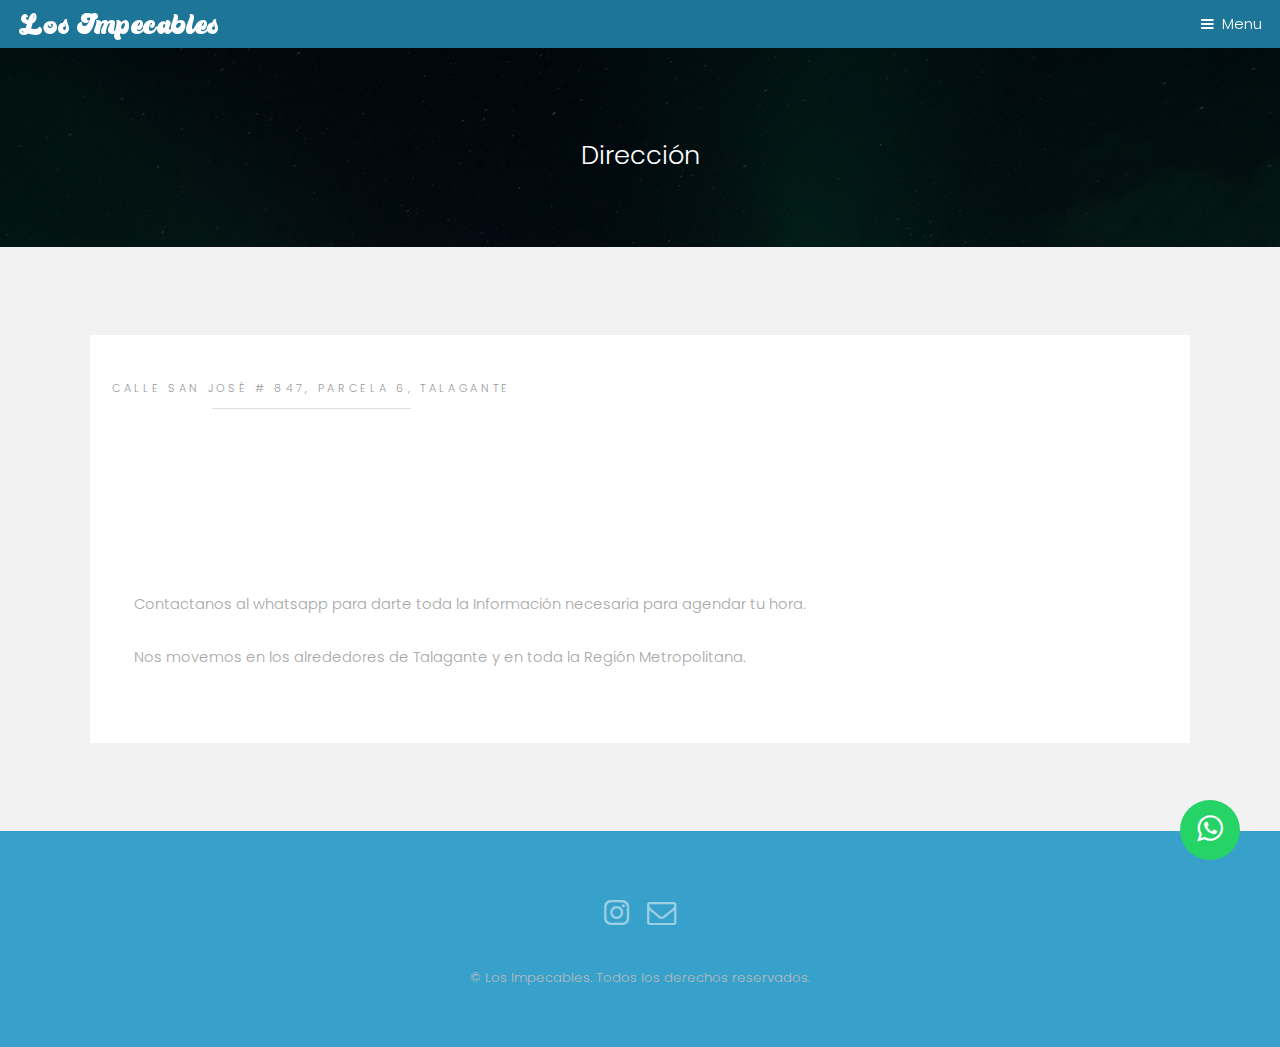
<file: direccionMaps.html>
<!DOCTYPE HTML>

<html>

<head>
    <title>Dirección</title>
    <meta charset="utf-8" />
    <meta name="viewport" content="width=device-width, initial-scale=1" />
    <link rel="stylesheet" href="assets/css/main.css" />
    <link rel="stylesheet" href="https://cdn.jsdelivr.net/npm/bootstrap@4.5.3/dist/css/bootstrap.min.css" integrity="sha384-TX8t27EcRE3e/ihU7zmQxVncDAy5uIKz4rEkgIXeMed4M0jlfIDPvg6uqKI2xXr2" crossorigin="anonymous">

</head>

<body class="subpage">

    <!-- Header -->
    <header id="header">
        <div class="logo">
            <a href="index.html">
                <letra> Los Impecables </letra> <span></span></a>
            <!-- borrar el span -->
        </div>
        <a href="#menu">Menu</a>
    </header>

    <!-- Nav -->
    <nav id="menu">
        <ul class="links">
            <li><a href="index.html">Home</a></li>
            <li><a href="direccionMaps.html">Dirección</a></li>
        </ul>
    </nav>

    <!-- One -->
    <section id="One" class="wrapper style3">
        <div class="inner">
            <header class="align-center">
                <h2>Dirección</h2>
            </header>
        </div>
    </section>

    <!-- Two -->
    <section id="two" class="wrapper style2">
        <div class="inner">
            <div class="box">
                <div class="content">
                    <header class="align-center">
                        <div class="row">
                            <p>Calle San José # 847, Parcela 6, Talagante</p>
                            <iframe src="https://www.google.com/maps/embed?pb=!1m18!1m12!1m3!1d3320.7836676519896!2d-70.89176958479511!3d-33.66276688071377!2m3!1f0!2f0!3f0!3m2!1i1024!2i768!4f13.1!3m3!1m2!1s0x9662e19be0ae08fb%3A0x5a73b89aa7930664!2sSan%20Jos%C3%A9%2C%20Talagante%2C%20Regi%C3%B3n%20Metropolitana!5e0!3m2!1ses-419!2scl!4v1605455348197!5m2!1ses-419!2scl"
                                width="600" height="450" frameborder="0" style="border:0;" allowfullscreen="" aria-hidden="false" tabindex="0"></iframe>
                        </div>
                    </header>
                    <p></p>
                    <p>Contactanos al whatsapp para darte toda la Información necesaria para agendar tu hora.</p>

                    <p>Nos movemos en los alrededores de Talagante y en toda la Región Metropolitana.</p>

                    <p></p>
                </div>
            </div>
        </div>
    </section>

    <!-- Footer -->
    <footer id="footer">
        <div class="container">
            <ul class="icons">
                <li><a href="#" class="icon fa-instagram"><span class="label">Instagram</span></a></li>
                <li><a href="#" class="icon fa-envelope-o"><span class="label">Email</span></a></li>
            </ul>
        </div>
        <div class="copyright">
            &copy; Los Impecables. Todos los derechos reservados.
        </div>
    </footer>

    <!-- Scripts -->
    <script src="assets/js/jquery.min.js"></script>
    <script src="assets/js/jquery.scrollex.min.js"></script>
    <script src="assets/js/skel.min.js"></script>
    <script src="assets/js/util.js"></script>
    <script src="assets/js/main.js"></script>

    <!--bostrap -->
    <script src="https://code.jquery.com/jquery-3.5.1.slim.min.js" integrity="sha384-DfXdz2htPH0lsSSs5nCTpuj/zy4C+OGpamoFVy38MVBnE+IbbVYUew+OrCXaRkfj" crossorigin="anonymous"></script>
    <script src="https://cdn.jsdelivr.net/npm/popper.js@1.16.1/dist/umd/popper.min.js" integrity="sha384-9/reFTGAW83EW2RDu2S0VKaIzap3H66lZH81PoYlFhbGU+6BZp6G7niu735Sk7lN" crossorigin="anonymous"></script>
    <script src="https://cdn.jsdelivr.net/npm/bootstrap@4.5.3/dist/js/bootstrap.min.js" integrity="sha384-w1Q4orYjBQndcko6MimVbzY0tgp4pWB4lZ7lr30WKz0vr/aWKhXdBNmNb5D92v7s" crossorigin="anonymous"></script>

    <!-- whatsapp -->
    <a href="https://api.whatsapp.com/send?phone=56930552044&text=%C2%A1Buen%20d%C3%ADa%20Los_Impecables!" class="whatsapp" target="_blank"> <i class="fa fa-whatsapp whatsapp-icon"></i></a>


</body>

</html>
</file>
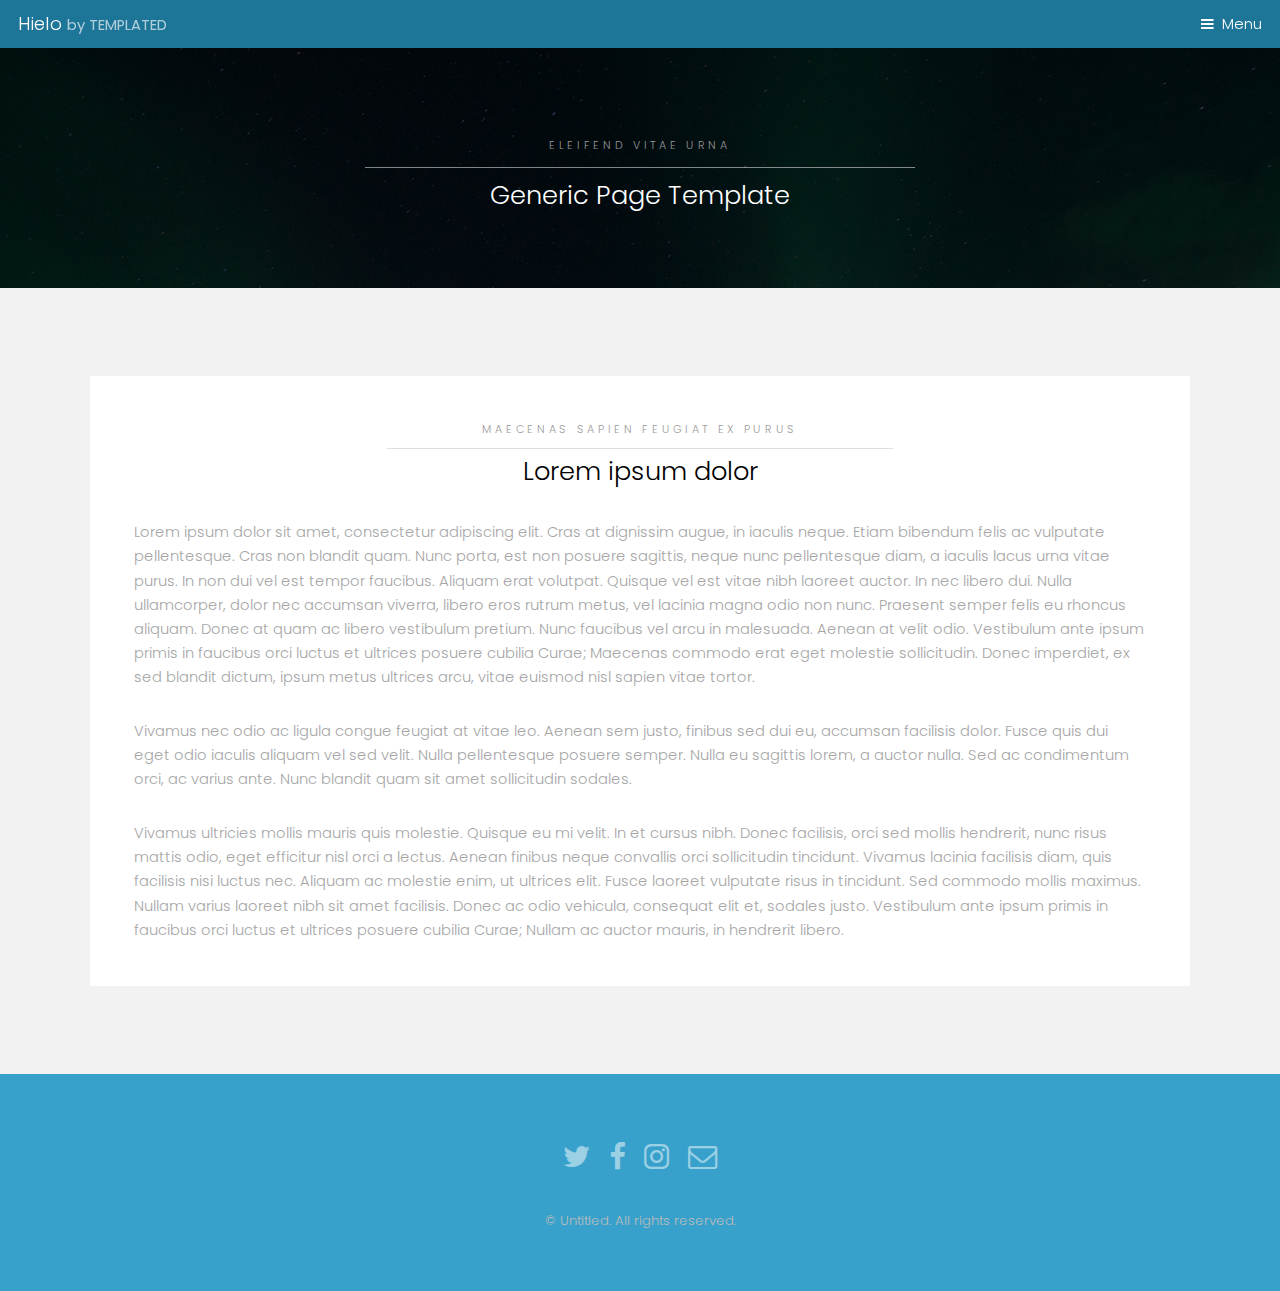
<file: generic.html>
<!DOCTYPE HTML>
<!--
	Hielo by TEMPLATED
	templated.co @templatedco
	Released for free under the Creative Commons Attribution 3.0 license (templated.co/license)
-->
<html>
	<head>
		<title>Hielo by TEMPLATED</title>
		<meta charset="utf-8" />
		<meta name="viewport" content="width=device-width, initial-scale=1" />
		<link rel="stylesheet" href="assets/css/main.css" />
	</head>
	<body class="subpage">

		<!-- Header -->
			<header id="header">
				<div class="logo"><a href="index.html">Hielo <span>by TEMPLATED</span></a></div>
				<a href="#menu">Menu</a>
			</header>

		<!-- Nav -->
			<nav id="menu">
				<ul class="links">
					<li><a href="index.html">Home</a></li>
					<li><a href="generic.html">Generic</a></li>
					<li><a href="elements.html">Elements</a></li>
				</ul>
			</nav>

		<!-- One -->
			<section id="One" class="wrapper style3">
				<div class="inner">
					<header class="align-center">
						<p>Eleifend vitae urna</p>
						<h2>Generic Page Template</h2>
					</header>
				</div>
			</section>

		<!-- Two -->
			<section id="two" class="wrapper style2">
				<div class="inner">
					<div class="box">
						<div class="content">
							<header class="align-center">
								<p>maecenas sapien feugiat ex purus</p>
								<h2>Lorem ipsum dolor</h2>
							</header>
							<p>Lorem ipsum dolor sit amet, consectetur adipiscing elit. Cras at dignissim augue, in iaculis neque. Etiam bibendum felis ac vulputate pellentesque. Cras non blandit quam. Nunc porta, est non posuere sagittis, neque nunc pellentesque diam, a iaculis lacus urna vitae purus. In non dui vel est tempor faucibus. Aliquam erat volutpat. Quisque vel est vitae nibh laoreet auctor. In nec libero dui. Nulla ullamcorper, dolor nec accumsan viverra, libero eros rutrum metus, vel lacinia magna odio non nunc. Praesent semper felis eu rhoncus aliquam. Donec at quam ac libero vestibulum pretium. Nunc faucibus vel arcu in malesuada. Aenean at velit odio. Vestibulum ante ipsum primis in faucibus orci luctus et ultrices posuere cubilia Curae; Maecenas commodo erat eget molestie sollicitudin. Donec imperdiet, ex sed blandit dictum, ipsum metus ultrices arcu, vitae euismod nisl sapien vitae tortor.</p>

							<p>Vivamus nec odio ac ligula congue feugiat at vitae leo. Aenean sem justo, finibus sed dui eu, accumsan facilisis dolor. Fusce quis dui eget odio iaculis aliquam vel sed velit. Nulla pellentesque posuere semper. Nulla eu sagittis lorem, a auctor nulla. Sed ac condimentum orci, ac varius ante. Nunc blandit quam sit amet sollicitudin sodales.</p>

							<p>Vivamus ultricies mollis mauris quis molestie. Quisque eu mi velit. In et cursus nibh. Donec facilisis, orci sed mollis hendrerit, nunc risus mattis odio, eget efficitur nisl orci a lectus. Aenean finibus neque convallis orci sollicitudin tincidunt. Vivamus lacinia facilisis diam, quis facilisis nisi luctus nec. Aliquam ac molestie enim, ut ultrices elit. Fusce laoreet vulputate risus in tincidunt. Sed commodo mollis maximus. Nullam varius laoreet nibh sit amet facilisis. Donec ac odio vehicula, consequat elit et, sodales justo. Vestibulum ante ipsum primis in faucibus orci luctus et ultrices posuere cubilia Curae; Nullam ac auctor mauris, in hendrerit libero. </p>
						</div>
					</div>
				</div>
			</section>

		<!-- Footer -->
			<footer id="footer">
				<div class="container">
					<ul class="icons">
						<li><a href="#" class="icon fa-twitter"><span class="label">Twitter</span></a></li>
						<li><a href="#" class="icon fa-facebook"><span class="label">Facebook</span></a></li>
						<li><a href="#" class="icon fa-instagram"><span class="label">Instagram</span></a></li>
						<li><a href="#" class="icon fa-envelope-o"><span class="label">Email</span></a></li>
					</ul>
				</div>
				<div class="copyright">
					&copy; Untitled. All rights reserved.
				</div>
			</footer>

		<!-- Scripts -->
			<script src="assets/js/jquery.min.js"></script>
			<script src="assets/js/jquery.scrollex.min.js"></script>
			<script src="assets/js/skel.min.js"></script>
			<script src="assets/js/util.js"></script>
			<script src="assets/js/main.js"></script>

	</body>
</html>
</file>
<file: assets/css/main.css>
@charset "UTF-8";
@import url(font-awesome.min.css);
@import url("https://fonts.googleapis.com/css?family=Poppins:300,400,500,600,700");

/* Reset */

html,
body,
div,
span,
applet,
object,
iframe,
h1,
h2,
h3,
h4,
h5,
h6,
p,
blockquote,
pre,
a,
abbr,
acronym,
address,
big,
cite,
code,
del,
dfn,
em,
img,
ins,
kbd,
q,
s,
samp,
small,
strike,
strong,
sub,
sup,
tt,
var,
b,
u,
i,
center,
dl,
dt,
dd,
ol,
ul,
li,
fieldset,
form,
label,
legend,
table,
caption,
tbody,
tfoot,
thead,
tr,
th,
td,
article,
aside,
canvas,
details,
embed,
figure,
figcaption,
footer,
header,
hgroup,
menu,
nav,
output,
ruby,
section,
summary,
time,
mark,
audio,
video {
    margin: 0;
    padding: 0;
    border: 0;
    font-size: 100%;
    font: inherit;
    vertical-align: baseline;
}

article,
aside,
details,
figcaption,
figure,
footer,
header,
hgroup,
menu,
nav,
section {
    display: block;
}

body {
    line-height: 1;
}

ol,
ul {
    list-style: none;
}

blockquote,
q {
    quotes: none;
}

blockquote:before,
blockquote:after,
q:before,
q:after {
    content: '';
    content: none;
}

table {
    border-collapse: collapse;
    border-spacing: 0;
}

body {
    -webkit-text-size-adjust: none;
}


/* Box Model */

*,
*:before,
*:after {
    -moz-box-sizing: border-box;
    -webkit-box-sizing: border-box;
    box-sizing: border-box;
}


/* Containers */

.container {
    margin-left: auto;
    margin-right: auto;
}

.container.\31 25\25 {
    width: 100%;
    max-width: 100rem;
    min-width: 80rem;
}

.container.\37 5\25 {
    width: 60rem;
}

.container.\35 0\25 {
    width: 40rem;
}

.container.\32 5\25 {
    width: 20rem;
}

.container {
    width: 80rem;
}

@media screen and (max-width: 1680px) {
    .container.\31 25\25 {
        width: 100%;
        max-width: 100rem;
        min-width: 80rem;
    }
    .container.\37 5\25 {
        width: 60rem;
    }
    .container.\35 0\25 {
        width: 40rem;
    }
    .container.\32 5\25 {
        width: 20rem;
    }
    .container {
        width: 80rem;
    }
}

@media screen and (max-width: 1280px) {
    .container.\31 25\25 {
        width: 100%;
        max-width: 81.25rem;
        min-width: 65rem;
    }
    .container.\37 5\25 {
        width: 48.75rem;
    }
    .container.\35 0\25 {
        width: 32.5rem;
    }
    .container.\32 5\25 {
        width: 16.25rem;
    }
    .container {
        width: 65rem;
    }
}

@media screen and (max-width: 980px) {
    .container.\31 25\25 {
        width: 100%;
        max-width: 112.5%;
        min-width: 90%;
    }
    .container.\37 5\25 {
        width: 67.5%;
    }
    .container.\35 0\25 {
        width: 45%;
    }
    .container.\32 5\25 {
        width: 22.5%;
    }
    .container {
        width: 90%;
    }
}

@media screen and (max-width: 736px) {
    .container.\31 25\25 {
        width: 100%;
        max-width: 112.5%;
        min-width: 90%;
    }
    .container.\37 5\25 {
        width: 67.5%;
    }
    .container.\35 0\25 {
        width: 45%;
    }
    .container.\32 5\25 {
        width: 22.5%;
    }
    .container {
        width: 90% !important;
    }
}

@media screen and (max-width: 480px) {
    .container.\31 25\25 {
        width: 100%;
        max-width: 112.5%;
        min-width: 90%;
    }
    .container.\37 5\25 {
        width: 67.5%;
    }
    .container.\35 0\25 {
        width: 45%;
    }
    .container.\32 5\25 {
        width: 22.5%;
    }
    .container {
        width: 90% !important;
    }
}


/* Grid */

.row {
    border-bottom: solid 1px transparent;
    -moz-box-sizing: border-box;
    -webkit-box-sizing: border-box;
    box-sizing: border-box;
}

.row>* {
    float: left;
    -moz-box-sizing: border-box;
    -webkit-box-sizing: border-box;
    box-sizing: border-box;
}

.row:after,
.row:before {
    content: '';
    display: block;
    clear: both;
    height: 0;
}

.row.uniform>*> :first-child {
    margin-top: 0;
}

.row.uniform>*> :last-child {
    margin-bottom: 0;
}

.row.\30 \25>* {
    padding: 0 0 0 0rem;
}

.row.\30 \25 {
    margin: 0 0 -1px 0rem;
}

.row.uniform.\30 \25>* {
    padding: 0rem 0 0 0rem;
}

.row.uniform.\30 \25 {
    margin: 0rem 0 -1px 0rem;
}

.row>* {
    padding: 0 0 0 2rem;
}

.row {
    margin: 0 0 -1px -2rem;
}

.row.uniform>* {
    padding: 2rem 0 0 2rem;
}

.row.uniform {
    margin: -2rem 0 -1px -2rem;
}

.row.\32 00\25>* {
    padding: 0 0 0 4rem;
}

.row.\32 00\25 {
    margin: 0 0 -1px -4rem;
}

.row.uniform.\32 00\25>* {
    padding: 4rem 0 0 4rem;
}

.row.uniform.\32 00\25 {
    margin: -4rem 0 -1px -4rem;
}

.row.\31 50\25>* {
    padding: 0 0 0 3rem;
}

.row.\31 50\25 {
    margin: 0 0 -1px -3rem;
}

.row.uniform.\31 50\25>* {
    padding: 3rem 0 0 3rem;
}

.row.uniform.\31 50\25 {
    margin: -3rem 0 -1px -3rem;
}

.row.\35 0\25>* {
    padding: 0 0 0 1rem;
}

.row.\35 0\25 {
    margin: 0 0 -1px -1rem;
}

.row.uniform.\35 0\25>* {
    padding: 1rem 0 0 1rem;
}

.row.uniform.\35 0\25 {
    margin: -1rem 0 -1px -1rem;
}

.row.\32 5\25>* {
    padding: 0 0 0 0.5rem;
}

.row.\32 5\25 {
    margin: 0 0 -1px -0.5rem;
}

.row.uniform.\32 5\25>* {
    padding: 0.5rem 0 0 0.5rem;
}

.row.uniform.\32 5\25 {
    margin: -0.5rem 0 -1px -0.5rem;
}

.\31 2u,
.\31 2u\24 {
    width: 100%;
    clear: none;
    margin-left: 0;
}

.\31 1u,
.\31 1u\24 {
    width: 91.6666666667%;
    clear: none;
    margin-left: 0;
}

.\31 0u,
.\31 0u\24 {
    width: 83.3333333333%;
    clear: none;
    margin-left: 0;
}

.\39 u,
.\39 u\24 {
    width: 75%;
    clear: none;
    margin-left: 0;
}

.\38 u,
.\38 u\24 {
    width: 66.6666666667%;
    clear: none;
    margin-left: 0;
}

.\37 u,
.\37 u\24 {
    width: 58.3333333333%;
    clear: none;
    margin-left: 0;
}

.\36 u,
.\36 u\24 {
    width: 50%;
    clear: none;
    margin-left: 0;
}

.\35 u,
.\35 u\24 {
    width: 41.6666666667%;
    clear: none;
    margin-left: 0;
}

.\34 u,
.\34 u\24 {
    width: 33.3333333333%;
    clear: none;
    margin-left: 0;
}

.\33 u,
.\33 u\24 {
    width: 25%;
    clear: none;
    margin-left: 0;
}

.\32 u,
.\32 u\24 {
    width: 16.6666666667%;
    clear: none;
    margin-left: 0;
}

.\31 u,
.\31 u\24 {
    width: 8.3333333333%;
    clear: none;
    margin-left: 0;
}

.\31 2u\24+*,
.\31 1u\24+*,
.\31 0u\24+*,
.\39 u\24+*,
.\38 u\24+*,
.\37 u\24+*,
.\36 u\24+*,
.\35 u\24+*,
.\34 u\24+*,
.\33 u\24+*,
.\32 u\24+*,
.\31 u\24+* {
    clear: left;
}

.\-11u {
    margin-left: 91.66667%;
}

.\-10u {
    margin-left: 83.33333%;
}

.\-9u {
    margin-left: 75%;
}

.\-8u {
    margin-left: 66.66667%;
}

.\-7u {
    margin-left: 58.33333%;
}

.\-6u {
    margin-left: 50%;
}

.\-5u {
    margin-left: 41.66667%;
}

.\-4u {
    margin-left: 33.33333%;
}

.\-3u {
    margin-left: 25%;
}

.\-2u {
    margin-left: 16.66667%;
}

.\-1u {
    margin-left: 8.33333%;
}

@media screen and (max-width: 1680px) {
    .row>* {
        padding: 0 0 0 2rem;
    }
    .row {
        margin: 0 0 -1px -2rem;
    }
    .row.uniform>* {
        padding: 2rem 0 0 2rem;
    }
    .row.uniform {
        margin: -2rem 0 -1px -2rem;
    }
    .row.\32 00\25>* {
        padding: 0 0 0 4rem;
    }
    .row.\32 00\25 {
        margin: 0 0 -1px -4rem;
    }
    .row.uniform.\32 00\25>* {
        padding: 4rem 0 0 4rem;
    }
    .row.uniform.\32 00\25 {
        margin: -4rem 0 -1px -4rem;
    }
    .row.\31 50\25>* {
        padding: 0 0 0 3rem;
    }
    .row.\31 50\25 {
        margin: 0 0 -1px -3rem;
    }
    .row.uniform.\31 50\25>* {
        padding: 3rem 0 0 3rem;
    }
    .row.uniform.\31 50\25 {
        margin: -3rem 0 -1px -3rem;
    }
    .row.\35 0\25>* {
        padding: 0 0 0 1rem;
    }
    .row.\35 0\25 {
        margin: 0 0 -1px -1rem;
    }
    .row.uniform.\35 0\25>* {
        padding: 1rem 0 0 1rem;
    }
    .row.uniform.\35 0\25 {
        margin: -1rem 0 -1px -1rem;
    }
    .row.\32 5\25>* {
        padding: 0 0 0 0.5rem;
    }
    .row.\32 5\25 {
        margin: 0 0 -1px -0.5rem;
    }
    .row.uniform.\32 5\25>* {
        padding: 0.5rem 0 0 0.5rem;
    }
    .row.uniform.\32 5\25 {
        margin: -0.5rem 0 -1px -0.5rem;
    }
    .\31 2u\28xlarge\29,
    .\31 2u\24\28xlarge\29 {
        width: 100%;
        clear: none;
        margin-left: 0;
    }
    .\31 1u\28xlarge\29,
    .\31 1u\24\28xlarge\29 {
        width: 91.6666666667%;
        clear: none;
        margin-left: 0;
    }
    .\31 0u\28xlarge\29,
    .\31 0u\24\28xlarge\29 {
        width: 83.3333333333%;
        clear: none;
        margin-left: 0;
    }
    .\39 u\28xlarge\29,
    .\39 u\24\28xlarge\29 {
        width: 75%;
        clear: none;
        margin-left: 0;
    }
    .\38 u\28xlarge\29,
    .\38 u\24\28xlarge\29 {
        width: 66.6666666667%;
        clear: none;
        margin-left: 0;
    }
    .\37 u\28xlarge\29,
    .\37 u\24\28xlarge\29 {
        width: 58.3333333333%;
        clear: none;
        margin-left: 0;
    }
    .\36 u\28xlarge\29,
    .\36 u\24\28xlarge\29 {
        width: 50%;
        clear: none;
        margin-left: 0;
    }
    .\35 u\28xlarge\29,
    .\35 u\24\28xlarge\29 {
        width: 41.6666666667%;
        clear: none;
        margin-left: 0;
    }
    .\34 u\28xlarge\29,
    .\34 u\24\28xlarge\29 {
        width: 33.3333333333%;
        clear: none;
        margin-left: 0;
    }
    .\33 u\28xlarge\29,
    .\33 u\24\28xlarge\29 {
        width: 25%;
        clear: none;
        margin-left: 0;
    }
    .\32 u\28xlarge\29,
    .\32 u\24\28xlarge\29 {
        width: 16.6666666667%;
        clear: none;
        margin-left: 0;
    }
    .\31 u\28xlarge\29,
    .\31 u\24\28xlarge\29 {
        width: 8.3333333333%;
        clear: none;
        margin-left: 0;
    }
    .\31 2u\24\28xlarge\29+*,
    .\31 1u\24\28xlarge\29+*,
    .\31 0u\24\28xlarge\29+*,
    .\39 u\24\28xlarge\29+*,
    .\38 u\24\28xlarge\29+*,
    .\37 u\24\28xlarge\29+*,
    .\36 u\24\28xlarge\29+*,
    .\35 u\24\28xlarge\29+*,
    .\34 u\24\28xlarge\29+*,
    .\33 u\24\28xlarge\29+*,
    .\32 u\24\28xlarge\29+*,
    .\31 u\24\28xlarge\29+* {
        clear: left;
    }
    .\-11u\28xlarge\29 {
        margin-left: 91.66667%;
    }
    .\-10u\28xlarge\29 {
        margin-left: 83.33333%;
    }
    .\-9u\28xlarge\29 {
        margin-left: 75%;
    }
    .\-8u\28xlarge\29 {
        margin-left: 66.66667%;
    }
    .\-7u\28xlarge\29 {
        margin-left: 58.33333%;
    }
    .\-6u\28xlarge\29 {
        margin-left: 50%;
    }
    .\-5u\28xlarge\29 {
        margin-left: 41.66667%;
    }
    .\-4u\28xlarge\29 {
        margin-left: 33.33333%;
    }
    .\-3u\28xlarge\29 {
        margin-left: 25%;
    }
    .\-2u\28xlarge\29 {
        margin-left: 16.66667%;
    }
    .\-1u\28xlarge\29 {
        margin-left: 8.33333%;
    }
}

@media screen and (max-width: 1280px) {
    .row>* {
        padding: 0 0 0 1.5rem;
    }
    .row {
        margin: 0 0 -1px -1.5rem;
    }
    .row.uniform>* {
        padding: 1.5rem 0 0 1.5rem;
    }
    .row.uniform {
        margin: -1.5rem 0 -1px -1.5rem;
    }
    .row.\32 00\25>* {
        padding: 0 0 0 3rem;
    }
    .row.\32 00\25 {
        margin: 0 0 -1px -3rem;
    }
    .row.uniform.\32 00\25>* {
        padding: 3rem 0 0 3rem;
    }
    .row.uniform.\32 00\25 {
        margin: -3rem 0 -1px -3rem;
    }
    .row.\31 50\25>* {
        padding: 0 0 0 2.25rem;
    }
    .row.\31 50\25 {
        margin: 0 0 -1px -2.25rem;
    }
    .row.uniform.\31 50\25>* {
        padding: 2.25rem 0 0 2.25rem;
    }
    .row.uniform.\31 50\25 {
        margin: -2.25rem 0 -1px -2.25rem;
    }
    .row.\35 0\25>* {
        padding: 0 0 0 0.75rem;
    }
    .row.\35 0\25 {
        margin: 0 0 -1px -0.75rem;
    }
    .row.uniform.\35 0\25>* {
        padding: 0.75rem 0 0 0.75rem;
    }
    .row.uniform.\35 0\25 {
        margin: -0.75rem 0 -1px -0.75rem;
    }
    .row.\32 5\25>* {
        padding: 0 0 0 0.375rem;
    }
    .row.\32 5\25 {
        margin: 0 0 -1px -0.375rem;
    }
    .row.uniform.\32 5\25>* {
        padding: 0.375rem 0 0 0.375rem;
    }
    .row.uniform.\32 5\25 {
        margin: -0.375rem 0 -1px -0.375rem;
    }
    .\31 2u\28large\29,
    .\31 2u\24\28large\29 {
        width: 100%;
        clear: none;
        margin-left: 0;
    }
    .\31 1u\28large\29,
    .\31 1u\24\28large\29 {
        width: 91.6666666667%;
        clear: none;
        margin-left: 0;
    }
    .\31 0u\28large\29,
    .\31 0u\24\28large\29 {
        width: 83.3333333333%;
        clear: none;
        margin-left: 0;
    }
    .\39 u\28large\29,
    .\39 u\24\28large\29 {
        width: 75%;
        clear: none;
        margin-left: 0;
    }
    .\38 u\28large\29,
    .\38 u\24\28large\29 {
        width: 66.6666666667%;
        clear: none;
        margin-left: 0;
    }
    .\37 u\28large\29,
    .\37 u\24\28large\29 {
        width: 58.3333333333%;
        clear: none;
        margin-left: 0;
    }
    .\36 u\28large\29,
    .\36 u\24\28large\29 {
        width: 50%;
        clear: none;
        margin-left: 0;
    }
    .\35 u\28large\29,
    .\35 u\24\28large\29 {
        width: 41.6666666667%;
        clear: none;
        margin-left: 0;
    }
    .\34 u\28large\29,
    .\34 u\24\28large\29 {
        width: 33.3333333333%;
        clear: none;
        margin-left: 0;
    }
    .\33 u\28large\29,
    .\33 u\24\28large\29 {
        width: 25%;
        clear: none;
        margin-left: 0;
    }
    .\32 u\28large\29,
    .\32 u\24\28large\29 {
        width: 16.6666666667%;
        clear: none;
        margin-left: 0;
    }
    .\31 u\28large\29,
    .\31 u\24\28large\29 {
        width: 8.3333333333%;
        clear: none;
        margin-left: 0;
    }
    .\31 2u\24\28large\29+*,
    .\31 1u\24\28large\29+*,
    .\31 0u\24\28large\29+*,
    .\39 u\24\28large\29+*,
    .\38 u\24\28large\29+*,
    .\37 u\24\28large\29+*,
    .\36 u\24\28large\29+*,
    .\35 u\24\28large\29+*,
    .\34 u\24\28large\29+*,
    .\33 u\24\28large\29+*,
    .\32 u\24\28large\29+*,
    .\31 u\24\28large\29+* {
        clear: left;
    }
    .\-11u\28large\29 {
        margin-left: 91.66667%;
    }
    .\-10u\28large\29 {
        margin-left: 83.33333%;
    }
    .\-9u\28large\29 {
        margin-left: 75%;
    }
    .\-8u\28large\29 {
        margin-left: 66.66667%;
    }
    .\-7u\28large\29 {
        margin-left: 58.33333%;
    }
    .\-6u\28large\29 {
        margin-left: 50%;
    }
    .\-5u\28large\29 {
        margin-left: 41.66667%;
    }
    .\-4u\28large\29 {
        margin-left: 33.33333%;
    }
    .\-3u\28large\29 {
        margin-left: 25%;
    }
    .\-2u\28large\29 {
        margin-left: 16.66667%;
    }
    .\-1u\28large\29 {
        margin-left: 8.33333%;
    }
}

@media screen and (max-width: 980px) {
    .row>* {
        padding: 0 0 0 1.5rem;
    }
    .row {
        margin: 0 0 -1px -1.5rem;
    }
    .row.uniform>* {
        padding: 1.5rem 0 0 1.5rem;
    }
    .row.uniform {
        margin: -1.5rem 0 -1px -1.5rem;
    }
    .row.\32 00\25>* {
        padding: 0 0 0 3rem;
    }
    .row.\32 00\25 {
        margin: 0 0 -1px -3rem;
    }
    .row.uniform.\32 00\25>* {
        padding: 3rem 0 0 3rem;
    }
    .row.uniform.\32 00\25 {
        margin: -3rem 0 -1px -3rem;
    }
    .row.\31 50\25>* {
        padding: 0 0 0 2.25rem;
    }
    .row.\31 50\25 {
        margin: 0 0 -1px -2.25rem;
    }
    .row.uniform.\31 50\25>* {
        padding: 2.25rem 0 0 2.25rem;
    }
    .row.uniform.\31 50\25 {
        margin: -2.25rem 0 -1px -2.25rem;
    }
    .row.\35 0\25>* {
        padding: 0 0 0 0.75rem;
    }
    .row.\35 0\25 {
        margin: 0 0 -1px -0.75rem;
    }
    .row.uniform.\35 0\25>* {
        padding: 0.75rem 0 0 0.75rem;
    }
    .row.uniform.\35 0\25 {
        margin: -0.75rem 0 -1px -0.75rem;
    }
    .row.\32 5\25>* {
        padding: 0 0 0 0.375rem;
    }
    .row.\32 5\25 {
        margin: 0 0 -1px -0.375rem;
    }
    .row.uniform.\32 5\25>* {
        padding: 0.375rem 0 0 0.375rem;
    }
    .row.uniform.\32 5\25 {
        margin: -0.375rem 0 -1px -0.375rem;
    }
    .\31 2u\28medium\29,
    .\31 2u\24\28medium\29 {
        width: 100%;
        clear: none;
        margin-left: 0;
    }
    .\31 1u\28medium\29,
    .\31 1u\24\28medium\29 {
        width: 91.6666666667%;
        clear: none;
        margin-left: 0;
    }
    .\31 0u\28medium\29,
    .\31 0u\24\28medium\29 {
        width: 83.3333333333%;
        clear: none;
        margin-left: 0;
    }
    .\39 u\28medium\29,
    .\39 u\24\28medium\29 {
        width: 75%;
        clear: none;
        margin-left: 0;
    }
    .\38 u\28medium\29,
    .\38 u\24\28medium\29 {
        width: 66.6666666667%;
        clear: none;
        margin-left: 0;
    }
    .\37 u\28medium\29,
    .\37 u\24\28medium\29 {
        width: 58.3333333333%;
        clear: none;
        margin-left: 0;
    }
    .\36 u\28medium\29,
    .\36 u\24\28medium\29 {
        width: 50%;
        clear: none;
        margin-left: 0;
    }
    .\35 u\28medium\29,
    .\35 u\24\28medium\29 {
        width: 41.6666666667%;
        clear: none;
        margin-left: 0;
    }
    .\34 u\28medium\29,
    .\34 u\24\28medium\29 {
        width: 33.3333333333%;
        clear: none;
        margin-left: 0;
    }
    .\33 u\28medium\29,
    .\33 u\24\28medium\29 {
        width: 25%;
        clear: none;
        margin-left: 0;
    }
    .\32 u\28medium\29,
    .\32 u\24\28medium\29 {
        width: 16.6666666667%;
        clear: none;
        margin-left: 0;
    }
    .\31 u\28medium\29,
    .\31 u\24\28medium\29 {
        width: 8.3333333333%;
        clear: none;
        margin-left: 0;
    }
    .\31 2u\24\28medium\29+*,
    .\31 1u\24\28medium\29+*,
    .\31 0u\24\28medium\29+*,
    .\39 u\24\28medium\29+*,
    .\38 u\24\28medium\29+*,
    .\37 u\24\28medium\29+*,
    .\36 u\24\28medium\29+*,
    .\35 u\24\28medium\29+*,
    .\34 u\24\28medium\29+*,
    .\33 u\24\28medium\29+*,
    .\32 u\24\28medium\29+*,
    .\31 u\24\28medium\29+* {
        clear: left;
    }
    .\-11u\28medium\29 {
        margin-left: 91.66667%;
    }
    .\-10u\28medium\29 {
        margin-left: 83.33333%;
    }
    .\-9u\28medium\29 {
        margin-left: 75%;
    }
    .\-8u\28medium\29 {
        margin-left: 66.66667%;
    }
    .\-7u\28medium\29 {
        margin-left: 58.33333%;
    }
    .\-6u\28medium\29 {
        margin-left: 50%;
    }
    .\-5u\28medium\29 {
        margin-left: 41.66667%;
    }
    .\-4u\28medium\29 {
        margin-left: 33.33333%;
    }
    .\-3u\28medium\29 {
        margin-left: 25%;
    }
    .\-2u\28medium\29 {
        margin-left: 16.66667%;
    }
    .\-1u\28medium\29 {
        margin-left: 8.33333%;
    }
}

@media screen and (max-width: 736px) {
    .row>* {
        padding: 0 0 0 1.25rem;
    }
    .row {
        margin: 0 0 -1px -1.25rem;
    }
    .row.uniform>* {
        padding: 1.25rem 0 0 1.25rem;
    }
    .row.uniform {
        margin: -1.25rem 0 -1px -1.25rem;
    }
    .row.\32 00\25>* {
        padding: 0 0 0 2.5rem;
    }
    .row.\32 00\25 {
        margin: 0 0 -1px -2.5rem;
    }
    .row.uniform.\32 00\25>* {
        padding: 2.5rem 0 0 2.5rem;
    }
    .row.uniform.\32 00\25 {
        margin: -2.5rem 0 -1px -2.5rem;
    }
    .row.\31 50\25>* {
        padding: 0 0 0 1.875rem;
    }
    .row.\31 50\25 {
        margin: 0 0 -1px -1.875rem;
    }
    .row.uniform.\31 50\25>* {
        padding: 1.875rem 0 0 1.875rem;
    }
    .row.uniform.\31 50\25 {
        margin: -1.875rem 0 -1px -1.875rem;
    }
    .row.\35 0\25>* {
        padding: 0 0 0 0.625rem;
    }
    .row.\35 0\25 {
        margin: 0 0 -1px -0.625rem;
    }
    .row.uniform.\35 0\25>* {
        padding: 0.625rem 0 0 0.625rem;
    }
    .row.uniform.\35 0\25 {
        margin: -0.625rem 0 -1px -0.625rem;
    }
    .row.\32 5\25>* {
        padding: 0 0 0 0.3125rem;
    }
    .row.\32 5\25 {
        margin: 0 0 -1px -0.3125rem;
    }
    .row.uniform.\32 5\25>* {
        padding: 0.3125rem 0 0 0.3125rem;
    }
    .row.uniform.\32 5\25 {
        margin: -0.3125rem 0 -1px -0.3125rem;
    }
    .\31 2u\28small\29,
    .\31 2u\24\28small\29 {
        width: 100%;
        clear: none;
        margin-left: 0;
    }
    .\31 1u\28small\29,
    .\31 1u\24\28small\29 {
        width: 91.6666666667%;
        clear: none;
        margin-left: 0;
    }
    .\31 0u\28small\29,
    .\31 0u\24\28small\29 {
        width: 83.3333333333%;
        clear: none;
        margin-left: 0;
    }
    .\39 u\28small\29,
    .\39 u\24\28small\29 {
        width: 75%;
        clear: none;
        margin-left: 0;
    }
    .\38 u\28small\29,
    .\38 u\24\28small\29 {
        width: 66.6666666667%;
        clear: none;
        margin-left: 0;
    }
    .\37 u\28small\29,
    .\37 u\24\28small\29 {
        width: 58.3333333333%;
        clear: none;
        margin-left: 0;
    }
    .\36 u\28small\29,
    .\36 u\24\28small\29 {
        width: 50%;
        clear: none;
        margin-left: 0;
    }
    .\35 u\28small\29,
    .\35 u\24\28small\29 {
        width: 41.6666666667%;
        clear: none;
        margin-left: 0;
    }
    .\34 u\28small\29,
    .\34 u\24\28small\29 {
        width: 33.3333333333%;
        clear: none;
        margin-left: 0;
    }
    .\33 u\28small\29,
    .\33 u\24\28small\29 {
        width: 25%;
        clear: none;
        margin-left: 0;
    }
    .\32 u\28small\29,
    .\32 u\24\28small\29 {
        width: 16.6666666667%;
        clear: none;
        margin-left: 0;
    }
    .\31 u\28small\29,
    .\31 u\24\28small\29 {
        width: 8.3333333333%;
        clear: none;
        margin-left: 0;
    }
    .\31 2u\24\28small\29+*,
    .\31 1u\24\28small\29+*,
    .\31 0u\24\28small\29+*,
    .\39 u\24\28small\29+*,
    .\38 u\24\28small\29+*,
    .\37 u\24\28small\29+*,
    .\36 u\24\28small\29+*,
    .\35 u\24\28small\29+*,
    .\34 u\24\28small\29+*,
    .\33 u\24\28small\29+*,
    .\32 u\24\28small\29+*,
    .\31 u\24\28small\29+* {
        clear: left;
    }
    .\-11u\28small\29 {
        margin-left: 91.66667%;
    }
    .\-10u\28small\29 {
        margin-left: 83.33333%;
    }
    .\-9u\28small\29 {
        margin-left: 75%;
    }
    .\-8u\28small\29 {
        margin-left: 66.66667%;
    }
    .\-7u\28small\29 {
        margin-left: 58.33333%;
    }
    .\-6u\28small\29 {
        margin-left: 50%;
    }
    .\-5u\28small\29 {
        margin-left: 41.66667%;
    }
    .\-4u\28small\29 {
        margin-left: 33.33333%;
    }
    .\-3u\28small\29 {
        margin-left: 25%;
    }
    .\-2u\28small\29 {
        margin-left: 16.66667%;
    }
    .\-1u\28small\29 {
        margin-left: 8.33333%;
    }
}

@media screen and (max-width: 480px) {
    .row>* {
        padding: 0 0 0 1.25rem;
    }
    .row {
        margin: 0 0 -1px -1.25rem;
    }
    .row.uniform>* {
        padding: 1.25rem 0 0 1.25rem;
    }
    .row.uniform {
        margin: -1.25rem 0 -1px -1.25rem;
    }
    .row.\32 00\25>* {
        padding: 0 0 0 2.5rem;
    }
    .row.\32 00\25 {
        margin: 0 0 -1px -2.5rem;
    }
    .row.uniform.\32 00\25>* {
        padding: 2.5rem 0 0 2.5rem;
    }
    .row.uniform.\32 00\25 {
        margin: -2.5rem 0 -1px -2.5rem;
    }
    .row.\31 50\25>* {
        padding: 0 0 0 1.875rem;
    }
    .row.\31 50\25 {
        margin: 0 0 -1px -1.875rem;
    }
    .row.uniform.\31 50\25>* {
        padding: 1.875rem 0 0 1.875rem;
    }
    .row.uniform.\31 50\25 {
        margin: -1.875rem 0 -1px -1.875rem;
    }
    .row.\35 0\25>* {
        padding: 0 0 0 0.625rem;
    }
    .row.\35 0\25 {
        margin: 0 0 -1px -0.625rem;
    }
    .row.uniform.\35 0\25>* {
        padding: 0.625rem 0 0 0.625rem;
    }
    .row.uniform.\35 0\25 {
        margin: -0.625rem 0 -1px -0.625rem;
    }
    .row.\32 5\25>* {
        padding: 0 0 0 0.3125rem;
    }
    .row.\32 5\25 {
        margin: 0 0 -1px -0.3125rem;
    }
    .row.uniform.\32 5\25>* {
        padding: 0.3125rem 0 0 0.3125rem;
    }
    .row.uniform.\32 5\25 {
        margin: -0.3125rem 0 -1px -0.3125rem;
    }
    .\31 2u\28xsmall\29,
    .\31 2u\24\28xsmall\29 {
        width: 100%;
        clear: none;
        margin-left: 0;
    }
    .\31 1u\28xsmall\29,
    .\31 1u\24\28xsmall\29 {
        width: 91.6666666667%;
        clear: none;
        margin-left: 0;
    }
    .\31 0u\28xsmall\29,
    .\31 0u\24\28xsmall\29 {
        width: 83.3333333333%;
        clear: none;
        margin-left: 0;
    }
    .\39 u\28xsmall\29,
    .\39 u\24\28xsmall\29 {
        width: 75%;
        clear: none;
        margin-left: 0;
    }
    .\38 u\28xsmall\29,
    .\38 u\24\28xsmall\29 {
        width: 66.6666666667%;
        clear: none;
        margin-left: 0;
    }
    .\37 u\28xsmall\29,
    .\37 u\24\28xsmall\29 {
        width: 58.3333333333%;
        clear: none;
        margin-left: 0;
    }
    .\36 u\28xsmall\29,
    .\36 u\24\28xsmall\29 {
        width: 50%;
        clear: none;
        margin-left: 0;
    }
    .\35 u\28xsmall\29,
    .\35 u\24\28xsmall\29 {
        width: 41.6666666667%;
        clear: none;
        margin-left: 0;
    }
    .\34 u\28xsmall\29,
    .\34 u\24\28xsmall\29 {
        width: 33.3333333333%;
        clear: none;
        margin-left: 0;
    }
    .\33 u\28xsmall\29,
    .\33 u\24\28xsmall\29 {
        width: 25%;
        clear: none;
        margin-left: 0;
    }
    .\32 u\28xsmall\29,
    .\32 u\24\28xsmall\29 {
        width: 16.6666666667%;
        clear: none;
        margin-left: 0;
    }
    .\31 u\28xsmall\29,
    .\31 u\24\28xsmall\29 {
        width: 8.3333333333%;
        clear: none;
        margin-left: 0;
    }
    .\31 2u\24\28xsmall\29+*,
    .\31 1u\24\28xsmall\29+*,
    .\31 0u\24\28xsmall\29+*,
    .\39 u\24\28xsmall\29+*,
    .\38 u\24\28xsmall\29+*,
    .\37 u\24\28xsmall\29+*,
    .\36 u\24\28xsmall\29+*,
    .\35 u\24\28xsmall\29+*,
    .\34 u\24\28xsmall\29+*,
    .\33 u\24\28xsmall\29+*,
    .\32 u\24\28xsmall\29+*,
    .\31 u\24\28xsmall\29+* {
        clear: left;
    }
    .\-11u\28xsmall\29 {
        margin-left: 91.66667%;
    }
    .\-10u\28xsmall\29 {
        margin-left: 83.33333%;
    }
    .\-9u\28xsmall\29 {
        margin-left: 75%;
    }
    .\-8u\28xsmall\29 {
        margin-left: 66.66667%;
    }
    .\-7u\28xsmall\29 {
        margin-left: 58.33333%;
    }
    .\-6u\28xsmall\29 {
        margin-left: 50%;
    }
    .\-5u\28xsmall\29 {
        margin-left: 41.66667%;
    }
    .\-4u\28xsmall\29 {
        margin-left: 33.33333%;
    }
    .\-3u\28xsmall\29 {
        margin-left: 25%;
    }
    .\-2u\28xsmall\29 {
        margin-left: 16.66667%;
    }
    .\-1u\28xsmall\29 {
        margin-left: 8.33333%;
    }
}


/* Basic */

@-ms-viewport {
    width: device-width;
}

body {
    -ms-overflow-style: scrollbar;
}

@media screen and (max-width: 480px) {
    html,
    body {
        min-width: 320px;
    }
}

body {
    background: #fff;
}

body.is-loading *,
body.is-loading *:before,
body.is-loading *:after {
    -moz-animation: none !important;
    -webkit-animation: none !important;
    -ms-animation: none !important;
    animation: none !important;
    -moz-transition: none !important;
    -webkit-transition: none !important;
    -ms-transition: none !important;
    transition: none !important;
}


/* Type */

html {
    font-size: 13pt;
}

@media screen and (max-width: 1680px) {
    html {
        font-size: 11pt;
    }
}

@media screen and (max-width: 1280px) {
    html {
        font-size: 11pt;
    }
}

@media screen and (max-width: 980px) {
    html {
        font-size: 12pt;
    }
}

@media screen and (max-width: 736px) {
    html {
        font-size: 12pt;
    }
}

@media screen and (max-width: 480px) {
    html {
        font-size: 12pt;
    }
}

body {
    background-color: #fff;
    color: #444;
}

body,
input,
select,
textarea {
    font-family: "Poppins", sans-serif;
    font-weight: 300;
    font-size: 1rem;
    line-height: 1.65;
}

a {
    text-decoration: underline;
}

a:hover {
    text-decoration: none;
}

strong,
b {
    font-weight: 600;
}

em,
i {
    font-style: italic;
}

p {
    margin: 0 0 2rem 0;
}

p.special {
    text-transform: uppercase;
    font-size: .75rem;
    font-weight: 300;
    margin: 0 0 .5rem 0;
    padding: 0 0 1rem 0;
    letter-spacing: .25rem;
}

p.special:after {
    content: '';
    position: absolute;
    margin: auto;
    right: 0;
    bottom: 0;
    left: 0;
    width: 50%;
    height: 1px;
    background-color: rgba(0, 0, 0, 0.125);
}

h1,
h2,
h3,
h4,
h5,
h6 {
    font-weight: 300;
    line-height: 1.5;
    margin: 0 0 1rem 0;
}

h1 a,
h2 a,
h3 a,
h4 a,
h5 a,
h6 a {
    color: inherit;
    text-decoration: none;
}

h2 {
    font-size: 1.75rem;
}

h3 {
    font-size: 1.35rem;
}

h4 {
    font-size: 1.1rem;
}

h5 {
    font-size: 0.9rem;
}

h6 {
    font-size: 0.7rem;
}

sub {
    font-size: 0.8rem;
    position: relative;
    top: 0.5rem;
}

sup {
    font-size: 0.8rem;
    position: relative;
    top: -0.5rem;
}

blockquote {
    border-left: solid 4px;
    font-style: italic;
    margin: 0 0 2rem 0;
    padding: 0.5rem 0 0.5rem 2rem;
}

code {
    border-radius: 2px;
    border: solid 1px;
    font-family: "Courier New", monospace;
    font-size: 0.9rem;
    margin: 0 0.25rem;
    padding: 0.25rem 0.65rem;
}

pre {
    -webkit-overflow-scrolling: touch;
    font-family: "Courier New", monospace;
    font-size: 0.9rem;
    margin: 0 0 2rem 0;
}

pre code {
    display: block;
    line-height: 1.75;
    padding: 1rem 1.5rem;
    overflow-x: auto;
}

hr {
    border: 0;
    border-bottom: solid 1px;
    margin: 2rem 0;
}

hr.major {
    margin: 3rem 0;
}

.align-left {
    text-align: left;
}

.align-center {
    text-align: center;
}

.align-right {
    text-align: right;
}

input,
select,
textarea {
    color: #555;
}

a {
    color: #8a4680;
}

strong,
b {
    color: #555;
}

h1,
h2,
h3,
h4,
h5,
h6 {
    color: #555;
}

blockquote {
    border-left-color: rgba(144, 144, 144, 0.25);
}

code {
    background: rgba(144, 144, 144, 0.075);
    border-color: rgba(144, 144, 144, 0.25);
}

hr {
    border-bottom-color: rgba(144, 144, 144, 0.25);
}


/* Box */

.box {
    margin-bottom: 2rem;
    background: #FFF;
}

.box .image.fit {
    margin: 0;
    border-radius: 0;
}

.box .image.fit img {
    border-radius: 0;
}

.box header h2 {
    margin-bottom: 2rem;
}

.box header p {
    text-transform: uppercase;
    font-size: .75rem;
    font-weight: 300;
    margin: 0 0 .25rem 0;
    padding: 0 0 .75rem 0;
    letter-spacing: .25rem;
}

.box header p:after {
    content: '';
    position: absolute;
    margin: auto;
    right: 0;
    bottom: 0;
    left: 0;
    width: 50%;
    height: 1px;
    background-color: rgba(0, 0, 0, 0.125);
}

.box .content {
    padding: 3rem;
}

.box> :last-child,
.box> :last-child> :last-child,
.box> :last-child> :last-child> :last-child {
    margin-bottom: 0;
}

.box.alt {
    border: 0;
    border-radius: 0;
    padding: 0;
}

@media screen and (max-width: 736px) {
    .box .content {
        padding: 2rem;
    }
}

.box {
    border-color: rgba(144, 144, 144, 0.25);
}


/* Button */

input[type="submit"],
input[type="reset"],
input[type="button"],
button,
.button {
    -moz-appearance: none;
    -webkit-appearance: none;
    -ms-appearance: none;
    appearance: none;
    -moz-transition: background-color 0.2s ease-in-out, color 0.2s ease-in-out;
    -webkit-transition: background-color 0.2s ease-in-out, color 0.2s ease-in-out;
    -ms-transition: background-color 0.2s ease-in-out, color 0.2s ease-in-out;
    transition: background-color 0.2s ease-in-out, color 0.2s ease-in-out;
    border-radius: 2px;
    border: 0;
    cursor: pointer;
    display: inline-block;
    font-weight: 300;
    height: 2.85rem;
    line-height: 2.95rem;
    padding: 0 1.5rem;
    text-align: center;
    text-decoration: none;
    text-transform: uppercase;
    white-space: nowrap;
}

input[type="submit"].icon,
input[type="reset"].icon,
input[type="button"].icon,
button.icon,
.button.icon {
    padding-left: 1.35rem;
}

input[type="submit"].icon:before,
input[type="reset"].icon:before,
input[type="button"].icon:before,
button.icon:before,
.button.icon:before {
    margin-right: 0.5rem;
}

input[type="submit"].fit,
input[type="reset"].fit,
input[type="button"].fit,
button.fit,
.button.fit {
    display: block;
    margin: 0 0 1rem 0;
    width: 100%;
}

input[type="submit"].small,
input[type="reset"].small,
input[type="button"].small,
button.small,
.button.small {
    font-size: 0.8rem;
}

input[type="submit"].big,
input[type="reset"].big,
input[type="button"].big,
button.big,
.button.big {
    font-size: 1.35rem;
}

input[type="submit"].disabled,
input[type="submit"]:disabled,
input[type="reset"].disabled,
input[type="reset"]:disabled,
input[type="button"].disabled,
input[type="button"]:disabled,
button.disabled,
button:disabled,
.button.disabled,
.button:disabled {
    -moz-pointer-events: none;
    -webkit-pointer-events: none;
    -ms-pointer-events: none;
    pointer-events: none;
    opacity: 0.25;
}

@media screen and (max-width: 480px) {
    input[type="submit"],
    input[type="reset"],
    input[type="button"],
    button,
    .button {
        padding: 0;
        width: 100%;
    }
}

input[type="submit"],
input[type="reset"],
input[type="button"],
button,
.button {
    background-color: #f2f2f2;
    color: #000 !important;
}

input[type="submit"]:hover,
input[type="reset"]:hover,
input[type="button"]:hover,
button:hover,
.button:hover {
    background-color: white;
}

input[type="submit"]:active,
input[type="reset"]:active,
input[type="button"]:active,
button:active,
.button:active {
    background-color: #e5e5e5;
}

input[type="submit"].alt,
input[type="reset"].alt,
input[type="button"].alt,
button.alt,
.button.alt {
    background-color: transparent;
    box-shadow: inset 0 0 0 2px rgba(144, 144, 144, 0.25);
    color: #555 !important;
}

input[type="submit"].alt:hover,
input[type="reset"].alt:hover,
input[type="button"].alt:hover,
button.alt:hover,
.button.alt:hover {
    background-color: rgba(144, 144, 144, 0.075);
}

input[type="submit"].alt:active,
input[type="reset"].alt:active,
input[type="button"].alt:active,
button.alt:active,
.button.alt:active {
    background-color: rgba(144, 144, 144, 0.2);
}

input[type="submit"].alt.icon:before,
input[type="reset"].alt.icon:before,
input[type="button"].alt.icon:before,
button.alt.icon:before,
.button.alt.icon:before {
    color: #bbb;
}

input[type="submit"].special,
input[type="reset"].special,
input[type="button"].special,
button.special,
.button.special {
    background-color: #8a4680;
    color: #ffffff !important;
}

input[type="submit"].special:hover,
input[type="reset"].special:hover,
input[type="button"].special:hover,
button.special:hover,
.button.special:hover {
    background-color: #9b4f90;
}

input[type="submit"].special:active,
input[type="reset"].special:active,
input[type="button"].special:active,
button.special:active,
.button.special:active {
    background-color: #793d70;
}


/* Form */

form {
    margin: 0 0 2rem 0;
}

label {
    display: block;
    font-size: 0.9rem;
    font-weight: 700;
    margin: 0 0 1rem 0;
}

input[type="text"],
input[type="password"],
input[type="email"],
select,
textarea {
    -moz-appearance: none;
    -webkit-appearance: none;
    -ms-appearance: none;
    appearance: none;
    border-radius: 2px;
    border: none;
    border: solid 1px;
    color: inherit;
    display: block;
    outline: 0;
    padding: 0 1rem;
    text-decoration: none;
    width: 100%;
}

input[type="text"]:invalid,
input[type="password"]:invalid,
input[type="email"]:invalid,
select:invalid,
textarea:invalid {
    box-shadow: none;
}

.select-wrapper {
    text-decoration: none;
    display: block;
    position: relative;
}

.select-wrapper:before {
    -moz-osx-font-smoothing: grayscale;
    -webkit-font-smoothing: antialiased;
    font-family: FontAwesome;
    font-style: normal;
    font-weight: normal;
    text-transform: none !important;
}

.select-wrapper:before {
    content: '\f078';
    display: block;
    height: 2.75rem;
    line-height: 2.75rem;
    pointer-events: none;
    position: absolute;
    right: 0;
    text-align: center;
    top: 0;
    width: 2.75rem;
}

.select-wrapper select::-ms-expand {
    display: none;
}

input[type="text"],
input[type="password"],
input[type="email"],
select {
    height: 2.75rem;
}

textarea {
    padding: 0.75rem 1rem;
}

input[type="checkbox"],
input[type="radio"] {
    -moz-appearance: none;
    -webkit-appearance: none;
    -ms-appearance: none;
    appearance: none;
    display: block;
    float: left;
    margin-right: -2rem;
    opacity: 0;
    width: 1rem;
    z-index: -1;
}

input[type="checkbox"]+label,
input[type="radio"]+label {
    text-decoration: none;
    cursor: pointer;
    display: inline-block;
    font-size: 1rem;
    font-weight: 400;
    padding-left: 2.4rem;
    padding-right: 0.75rem;
    position: relative;
}

input[type="checkbox"]+label:before,
input[type="radio"]+label:before {
    -moz-osx-font-smoothing: grayscale;
    -webkit-font-smoothing: antialiased;
    font-family: FontAwesome;
    font-style: normal;
    font-weight: normal;
    text-transform: none !important;
}

input[type="checkbox"]+label:before,
input[type="radio"]+label:before {
    border-radius: 2px;
    border: solid 1px;
    content: '';
    display: inline-block;
    height: 1.65rem;
    left: 0;
    line-height: 1.58125rem;
    position: absolute;
    text-align: center;
    top: 0;
    width: 1.65rem;
}

input[type="checkbox"]:checked+label:before,
input[type="radio"]:checked+label:before {
    content: '\f00c';
}

input[type="checkbox"]+label:before {
    border-radius: 2px;
}

input[type="radio"]+label:before {
    border-radius: 100%;
}

::-webkit-input-placeholder {
    opacity: 1.0;
}

:-moz-placeholder {
    opacity: 1.0;
}

::-moz-placeholder {
    opacity: 1.0;
}

:-ms-input-placeholder {
    opacity: 1.0;
}

.formerize-placeholder {
    opacity: 1.0;
}

label {
    color: #555;
}

input[type="text"],
input[type="password"],
input[type="email"],
select,
textarea {
    background: rgba(144, 144, 144, 0.075);
    border-color: rgba(144, 144, 144, 0.25);
}

input[type="text"]:focus,
input[type="password"]:focus,
input[type="email"]:focus,
select:focus,
textarea:focus {
    border-color: #8a4680;
    box-shadow: 0 0 0 1px #8a4680;
}

.select-wrapper:before {
    color: rgba(144, 144, 144, 0.25);
}

input[type="checkbox"]+label,
input[type="radio"]+label {
    color: #444;
}

input[type="checkbox"]+label:before,
input[type="radio"]+label:before {
    background: rgba(144, 144, 144, 0.075);
    border-color: rgba(144, 144, 144, 0.25);
}

input[type="checkbox"]:checked+label:before,
input[type="radio"]:checked+label:before {
    background-color: #8a4680;
    border-color: #8a4680;
    color: #ffffff;
}

input[type="checkbox"]:focus+label:before,
input[type="radio"]:focus+label:before {
    border-color: #8a4680;
    box-shadow: 0 0 0 1px #8a4680;
}

::-webkit-input-placeholder {
    color: #bbb !important;
}

:-moz-placeholder {
    color: #bbb !important;
}

::-moz-placeholder {
    color: #bbb !important;
}

:-ms-input-placeholder {
    color: #bbb !important;
}

.formerize-placeholder {
    color: #bbb !important;
}


/* Icon */

.icon {
    text-decoration: none;
    border-bottom: none;
    position: relative;
}

.icon:before {
    -moz-osx-font-smoothing: grayscale;
    -webkit-font-smoothing: antialiased;
    font-family: FontAwesome;
    font-style: normal;
    font-weight: normal;
    text-transform: none !important;
}

.icon>.label {
    display: none;
}


/* Image */

.image {
    border-radius: 2px;
    border: 0;
    display: inline-block;
    position: relative;
}

.image img {
    border-radius: 2px;
    display: block;
}

.image.left,
.image.right {
    max-width: 40%;
}

.image.left img,
.image.right img {
    width: 100%;
}

.image.left {
    float: left;
    margin: 0 1.5rem 1rem 0;
    top: 0.25rem;
}

.image.right {
    float: right;
    margin: 0 0 1rem 1.5rem;
    top: 0.25rem;
}

.image.fit {
    display: block;
    margin: 0 0 2rem 0;
    width: 100%;
}

.image.fit img {
    width: 100%;
}

.image.main {
    display: block;
    margin: 0 0 3rem 0;
    width: 100%;
}

.image.main img {
    width: 100%;
}


/* List */

ol {
    list-style: decimal;
    margin: 0 0 2rem 0;
    padding-left: 1.25rem;
}

ol li {
    padding-left: 0.25rem;
}

ul {
    list-style: disc;
    margin: 0 0 2rem 0;
    padding-left: 1rem;
}

ul li {
    padding-left: 0.5rem;
}

ul.alt {
    list-style: none;
    padding-left: 0;
}

ul.alt li {
    border-top: solid 1px;
    padding: 0.5rem 0;
}

ul.alt li:first-child {
    border-top: 0;
    padding-top: 0;
}

ul.icons {
    cursor: default;
    list-style: none;
    padding-left: 0;
}

ul.icons li {
    display: inline-block;
    padding: 0 1rem 0 0;
}

ul.icons li:last-child {
    padding-right: 0;
}

ul.icons li .icon:before {
    font-size: 2rem;
}

ul.actions {
    cursor: default;
    list-style: none;
    padding-left: 0;
}

ul.actions li {
    display: inline-block;
    padding: 0 1rem 0 0;
    vertical-align: middle;
}

ul.actions li:last-child {
    padding-right: 0;
}

ul.actions.small li {
    padding: 0 0.5rem 0 0;
}

ul.actions.vertical li {
    display: block;
    padding: 1rem 0 0 0;
}

ul.actions.vertical li:first-child {
    padding-top: 0;
}

ul.actions.vertical li>* {
    margin-bottom: 0;
}

ul.actions.vertical.small li {
    padding: 0.5rem 0 0 0;
}

ul.actions.vertical.small li:first-child {
    padding-top: 0;
}

ul.actions.fit {
    display: table;
    margin-left: -1rem;
    padding: 0;
    table-layout: fixed;
    width: calc(100% + 1rem);
}

ul.actions.fit li {
    display: table-cell;
    padding: 0 0 0 1rem;
}

ul.actions.fit li>* {
    margin-bottom: 0;
}

ul.actions.fit.small {
    margin-left: -0.5rem;
    width: calc(100% + 0.5rem);
}

ul.actions.fit.small li {
    padding: 0 0 0 0.5rem;
}

@media screen and (max-width: 480px) {
    ul.actions {
        margin: 0 0 2rem 0;
    }
    ul.actions li {
        padding: 1rem 0 0 0;
        display: block;
        text-align: center;
        width: 100%;
    }
    ul.actions li:first-child {
        padding-top: 0;
    }
    ul.actions li>* {
        width: 100%;
        margin: 0 !important;
    }
    ul.actions li>*.icon:before {
        margin-left: -2rem;
    }
    ul.actions.small li {
        padding: 0.5rem 0 0 0;
    }
    ul.actions.small li:first-child {
        padding-top: 0;
    }
}

dl {
    margin: 0 0 2rem 0;
}

dl dt {
    display: block;
    font-weight: 700;
    margin: 0 0 1rem 0;
}

dl dd {
    margin-left: 2rem;
}

ul.alt li {
    border-top-color: rgba(144, 144, 144, 0.25);
}


/* Section/Article */

section.special,
article.special {
    text-align: center;
}

header p {
    position: relative;
    margin: 0 0 1.5rem 0;
}

header h2+p {
    font-size: 1.25rem;
    margin-top: -1rem;
}

header h3+p {
    font-size: 1.1rem;
    margin-top: -0.8rem;
}

header h4+p,
header h5+p,
header h6+p {
    font-size: 0.9rem;
    margin-top: -0.6rem;
}

header p {
    color: #bbb;
}


/* Table */

.table-wrapper {
    -webkit-overflow-scrolling: touch;
    overflow-x: auto;
}

table {
    margin: 0 0 2rem 0;
    width: 100%;
}

table tbody tr {
    border: solid 1px;
    border-left: 0;
    border-right: 0;
}

table td {
    padding: 0.75rem 0.75rem;
}

table th {
    font-size: 0.9rem;
    font-weight: 700;
    padding: 0 0.75rem 0.75rem 0.75rem;
    text-align: left;
}

table thead {
    border-bottom: solid 2px;
}

table tfoot {
    border-top: solid 2px;
}

table.alt {
    border-collapse: separate;
}

table.alt tbody tr td {
    border: solid 1px;
    border-left-width: 0;
    border-top-width: 0;
}

table.alt tbody tr td:first-child {
    border-left-width: 1px;
}

table.alt tbody tr:first-child td {
    border-top-width: 1px;
}

table.alt thead {
    border-bottom: 0;
}

table.alt tfoot {
    border-top: 0;
}

table tbody tr {
    border-color: rgba(144, 144, 144, 0.25);
}

table tbody tr:nth-child(2n+1) {
    background-color: rgba(144, 144, 144, 0.075);
}

table th {
    color: #555;
}

table thead {
    border-bottom-color: rgba(144, 144, 144, 0.25);
}

table tfoot {
    border-top-color: rgba(144, 144, 144, 0.25);
}

table.alt tbody tr td {
    border-color: rgba(144, 144, 144, 0.25);
}


/* Wrapper */

.wrapper {
    padding: 6rem 0 4rem 0;
    position: relative;
    margin: 0;
}

.wrapper>.inner {
    margin: 0 auto;
    width: 80rem;
}

.wrapper.style1 {
    background-color: #8a4680;
    color: #e2d1df;
}

.wrapper.style1 input,
.wrapper.style1 select,
.wrapper.style1 textarea {
    color: #ffffff;
}

.wrapper.style1 a {
    color: #ffffff;
}

.wrapper.style1 strong,
.wrapper.style1 b {
    color: #ffffff;
}

.wrapper.style1 h1,
.wrapper.style1 h2,
.wrapper.style1 h3,
.wrapper.style1 h4,
.wrapper.style1 h5,
.wrapper.style1 h6 {
    color: #ffffff;
}

.wrapper.style1 blockquote {
    border-left-color: rgba(255, 255, 255, 0.25);
}

.wrapper.style1 code {
    background: rgba(255, 255, 255, 0.075);
    border-color: rgba(255, 255, 255, 0.25);
}

.wrapper.style1 hr {
    border-bottom-color: rgba(255, 255, 255, 0.25);
}

.wrapper.style1 .box {
    border-color: rgba(255, 255, 255, 0.25);
}

.wrapper.style1 input[type="submit"],
.wrapper.style1 input[type="reset"],
.wrapper.style1 input[type="button"],
.wrapper.style1 button,
.wrapper.style1 .button {
    background-color: #f2f2f2;
    color: #000 !important;
}

.wrapper.style1 input[type="submit"]:hover,
.wrapper.style1 input[type="reset"]:hover,
.wrapper.style1 input[type="button"]:hover,
.wrapper.style1 button:hover,
.wrapper.style1 .button:hover {
    background-color: white;
}

.wrapper.style1 input[type="submit"]:active,
.wrapper.style1 input[type="reset"]:active,
.wrapper.style1 input[type="button"]:active,
.wrapper.style1 button:active,
.wrapper.style1 .button:active {
    background-color: #e5e5e5;
}

.wrapper.style1 input[type="submit"].alt,
.wrapper.style1 input[type="reset"].alt,
.wrapper.style1 input[type="button"].alt,
.wrapper.style1 button.alt,
.wrapper.style1 .button.alt {
    background-color: transparent;
    box-shadow: inset 0 0 0 2px rgba(255, 255, 255, 0.25);
    color: #ffffff !important;
}

.wrapper.style1 input[type="submit"].alt:hover,
.wrapper.style1 input[type="reset"].alt:hover,
.wrapper.style1 input[type="button"].alt:hover,
.wrapper.style1 button.alt:hover,
.wrapper.style1 .button.alt:hover {
    background-color: rgba(255, 255, 255, 0.075);
}

.wrapper.style1 input[type="submit"].alt:active,
.wrapper.style1 input[type="reset"].alt:active,
.wrapper.style1 input[type="button"].alt:active,
.wrapper.style1 button.alt:active,
.wrapper.style1 .button.alt:active {
    background-color: rgba(255, 255, 255, 0.2);
}

.wrapper.style1 input[type="submit"].alt.icon:before,
.wrapper.style1 input[type="reset"].alt.icon:before,
.wrapper.style1 input[type="button"].alt.icon:before,
.wrapper.style1 button.alt.icon:before,
.wrapper.style1 .button.alt.icon:before {
    color: #d0b5cc;
}

.wrapper.style1 input[type="submit"].special,
.wrapper.style1 input[type="reset"].special,
.wrapper.style1 input[type="button"].special,
.wrapper.style1 button.special,
.wrapper.style1 .button.special {
    background-color: #ffffff;
    color: #8a4680 !important;
}

.wrapper.style1 label {
    color: #ffffff;
}

.wrapper.style1 input[type="text"],
.wrapper.style1 input[type="password"],
.wrapper.style1 input[type="email"],
.wrapper.style1 select,
.wrapper.style1 textarea {
    background: rgba(255, 255, 255, 0.075);
    border-color: rgba(255, 255, 255, 0.25);
}

.wrapper.style1 input[type="text"]:focus,
.wrapper.style1 input[type="password"]:focus,
.wrapper.style1 input[type="email"]:focus,
.wrapper.style1 select:focus,
.wrapper.style1 textarea:focus {
    border-color: #ffffff;
    box-shadow: 0 0 0 1px #ffffff;
}

.wrapper.style1 .select-wrapper:before {
    color: rgba(255, 255, 255, 0.25);
}

.wrapper.style1 input[type="checkbox"]+label,
.wrapper.style1 input[type="radio"]+label {
    color: #e2d1df;
}

.wrapper.style1 input[type="checkbox"]+label:before,
.wrapper.style1 input[type="radio"]+label:before {
    background: rgba(255, 255, 255, 0.075);
    border-color: rgba(255, 255, 255, 0.25);
}

.wrapper.style1 input[type="checkbox"]:checked+label:before,
.wrapper.style1 input[type="radio"]:checked+label:before {
    background-color: #ffffff;
    border-color: #ffffff;
    color: #8a4680;
}

.wrapper.style1 input[type="checkbox"]:focus+label:before,
.wrapper.style1 input[type="radio"]:focus+label:before {
    border-color: #ffffff;
    box-shadow: 0 0 0 1px #ffffff;
}

.wrapper.style1 ::-webkit-input-placeholder {
    color: #d0b5cc !important;
}

.wrapper.style1 :-moz-placeholder {
    color: #d0b5cc !important;
}

.wrapper.style1 ::-moz-placeholder {
    color: #d0b5cc !important;
}

.wrapper.style1 :-ms-input-placeholder {
    color: #d0b5cc !important;
}

.wrapper.style1 .formerize-placeholder {
    color: #d0b5cc !important;
}

.wrapper.style1 ul.alt li {
    border-top-color: rgba(255, 255, 255, 0.25);
}

.wrapper.style1 header p {
    color: #d0b5cc;
}

.wrapper.style1 table tbody tr {
    border-color: rgba(255, 255, 255, 0.25);
}

.wrapper.style1 table tbody tr:nth-child(2n+1) {
    background-color: rgba(255, 255, 255, 0.075);
}

.wrapper.style1 table th {
    color: #ffffff;
}

.wrapper.style1 table thead {
    border-bottom-color: rgba(255, 255, 255, 0.25);
}

.wrapper.style1 table tfoot {
    border-top-color: rgba(255, 255, 255, 0.25);
}

.wrapper.style1 table.alt tbody tr td {
    border-color: rgba(255, 255, 255, 0.25);
}

.wrapper.style2 {
    background-color: #f2f2f2;
    color: #a6a6a6;
}

.wrapper.style2 input,
.wrapper.style2 select,
.wrapper.style2 textarea {
    color: #000;
}

.wrapper.style2 a {
    color: #8a4680;
}

.wrapper.style2 strong,
.wrapper.style2 b {
    color: #000;
}

.wrapper.style2 h1,
.wrapper.style2 h2,
.wrapper.style2 h3,
.wrapper.style2 h4,
.wrapper.style2 h5,
.wrapper.style2 h6 {
    color: #000;
}

.wrapper.style2 blockquote {
    border-left-color: rgba(0, 0, 0, 0.15);
}

.wrapper.style2 code {
    background: rgba(0, 0, 0, 0.075);
    border-color: rgba(0, 0, 0, 0.15);
}

.wrapper.style2 hr {
    border-bottom-color: rgba(0, 0, 0, 0.15);
}

.wrapper.style2 .box {
    border-color: rgba(0, 0, 0, 0.15);
}

.wrapper.style2 input[type="submit"],
.wrapper.style2 input[type="reset"],
.wrapper.style2 input[type="button"],
.wrapper.style2 button,
.wrapper.style2 .button {
    background-color: hsla(197, 64%, 48%, 0.949);
    /* aqui se puede cambiar el color  */
    color: #f2f2f2 !important;
}

.wrapper.style2 input[type="submit"].alt,
.wrapper.style2 input[type="reset"].alt,
.wrapper.style2 input[type="button"].alt,
.wrapper.style2 button.alt,
.wrapper.style2 .button.alt {
    background-color: transparent;
    box-shadow: inset 0 0 0 2px rgba(0, 0, 0, 0.15);
    color: #000 !important;
}

.wrapper.style2 input[type="submit"].alt:hover,
.wrapper.style2 input[type="reset"].alt:hover,
.wrapper.style2 input[type="button"].alt:hover,
.wrapper.style2 button.alt:hover,
.wrapper.style2 .button.alt:hover {
    background-color: rgba(0, 0, 0, 0.075);
}

.wrapper.style2 input[type="submit"].alt:active,
.wrapper.style2 input[type="reset"].alt:active,
.wrapper.style2 input[type="button"].alt:active,
.wrapper.style2 button.alt:active,
.wrapper.style2 .button.alt:active {
    background-color: rgba(0, 0, 0, 0.2);
}

.wrapper.style2 input[type="submit"].alt.icon:before,
.wrapper.style2 input[type="reset"].alt.icon:before,
.wrapper.style2 input[type="button"].alt.icon:before,
.wrapper.style2 button.alt.icon:before,
.wrapper.style2 .button.alt.icon:before {
    color: #999999;
}

.wrapper.style2 input[type="submit"].special,
.wrapper.style2 input[type="reset"].special,
.wrapper.style2 input[type="button"].special,
.wrapper.style2 button.special,
.wrapper.style2 .button.special {
    background-color: #8a4680;
    color: #ffffff !important;
}

.wrapper.style2 input[type="submit"].special:hover,
.wrapper.style2 input[type="reset"].special:hover,
.wrapper.style2 input[type="button"].special:hover,
.wrapper.style2 button.special:hover,
.wrapper.style2 .button.special:hover {
    background-color: #9b4f90;
}

.wrapper.style2 input[type="submit"].special:active,
.wrapper.style2 input[type="reset"].special:active,
.wrapper.style2 input[type="button"].special:active,
.wrapper.style2 button.special:active,
.wrapper.style2 .button.special:active {
    background-color: #793d70;
}

.wrapper.style2 label {
    color: #000;
}

.wrapper.style2 input[type="text"],
.wrapper.style2 input[type="password"],
.wrapper.style2 input[type="email"],
.wrapper.style2 select,
.wrapper.style2 textarea {
    background: rgba(0, 0, 0, 0.075);
    border-color: rgba(0, 0, 0, 0.15);
}

.wrapper.style2 input[type="text"]:focus,
.wrapper.style2 input[type="password"]:focus,
.wrapper.style2 input[type="email"]:focus,
.wrapper.style2 select:focus,
.wrapper.style2 textarea:focus {
    border-color: #8a4680;
    box-shadow: 0 0 0 1px #8a4680;
}

.wrapper.style2 .select-wrapper:before {
    color: rgba(0, 0, 0, 0.15);
}

.wrapper.style2 input[type="checkbox"]+label,
.wrapper.style2 input[type="radio"]+label {
    color: #a6a6a6;
}

.wrapper.style2 input[type="checkbox"]+label:before,
.wrapper.style2 input[type="radio"]+label:before {
    background: rgba(0, 0, 0, 0.075);
    border-color: rgba(0, 0, 0, 0.15);
}

.wrapper.style2 input[type="checkbox"]:checked+label:before,
.wrapper.style2 input[type="radio"]:checked+label:before {
    background-color: #8a4680;
    border-color: #8a4680;
    color: #ffffff;
}

.wrapper.style2 input[type="checkbox"]:focus+label:before,
.wrapper.style2 input[type="radio"]:focus+label:before {
    border-color: #8a4680;
    box-shadow: 0 0 0 1px #8a4680;
}

.wrapper.style2 ::-webkit-input-placeholder {
    color: #999999 !important;
}

.wrapper.style2 :-moz-placeholder {
    color: #999999 !important;
}

.wrapper.style2 ::-moz-placeholder {
    color: #999999 !important;
}

.wrapper.style2 :-ms-input-placeholder {
    color: #999999 !important;
}

.wrapper.style2 .formerize-placeholder {
    color: #999999 !important;
}

.wrapper.style2 ul.alt li {
    border-top-color: rgba(0, 0, 0, 0.15);
}

.wrapper.style2 header p {
    color: #999999;
}

.wrapper.style2 table tbody tr {
    border-color: rgba(0, 0, 0, 0.15);
}

.wrapper.style2 table tbody tr:nth-child(2n+1) {
    background-color: rgba(0, 0, 0, 0.075);
}

.wrapper.style2 table th {
    color: #000;
}

.wrapper.style2 table thead {
    border-bottom-color: rgba(0, 0, 0, 0.15);
}

.wrapper.style2 table tfoot {
    border-top-color: rgba(0, 0, 0, 0.15);
}

.wrapper.style2 table.alt tbody tr td {
    border-color: rgba(0, 0, 0, 0.15);
}

.wrapper.style3 {
    background-color: #000;
    color: #bfbfbf;
    background-image: url(../../images/bg.jpg);
    background-size: cover;
    background-attachment: fixed;
    background-position: center;
    position: relative;
}

.wrapper.style3 input,
.wrapper.style3 select,
.wrapper.style3 textarea {
    color: #ffffff;
}

.wrapper.style3 a {
    color: #8a4680;
}

.wrapper.style3 strong,
.wrapper.style3 b {
    color: #ffffff;
}

.wrapper.style3 h1,
.wrapper.style3 h2,
.wrapper.style3 h3,
.wrapper.style3 h4,
.wrapper.style3 h5,
.wrapper.style3 h6 {
    color: #ffffff;
}

.wrapper.style3 blockquote {
    border-left-color: rgba(255, 255, 255, 0.25);
}

.wrapper.style3 code {
    background: rgba(255, 255, 255, 0.075);
    border-color: rgba(255, 255, 255, 0.25);
}

.wrapper.style3 hr {
    border-bottom-color: rgba(255, 255, 255, 0.25);
}

.wrapper.style3 .box {
    border-color: rgba(255, 255, 255, 0.25);
}

.wrapper.style3 input[type="submit"],
.wrapper.style3 input[type="reset"],
.wrapper.style3 input[type="button"],
.wrapper.style3 button,
.wrapper.style3 .button {
    background-color: #f2f2f2;
    color: #000 !important;
}

.wrapper.style3 input[type="submit"]:hover,
.wrapper.style3 input[type="reset"]:hover,
.wrapper.style3 input[type="button"]:hover,
.wrapper.style3 button:hover,
.wrapper.style3 .button:hover {
    background-color: white;
}

.wrapper.style3 input[type="submit"]:active,
.wrapper.style3 input[type="reset"]:active,
.wrapper.style3 input[type="button"]:active,
.wrapper.style3 button:active,
.wrapper.style3 .button:active {
    background-color: #e5e5e5;
}

.wrapper.style3 input[type="submit"].alt,
.wrapper.style3 input[type="reset"].alt,
.wrapper.style3 input[type="button"].alt,
.wrapper.style3 button.alt,
.wrapper.style3 .button.alt {
    background-color: transparent;
    box-shadow: inset 0 0 0 2px rgba(255, 255, 255, 0.25);
    color: #ffffff !important;
}

.wrapper.style3 input[type="submit"].alt:hover,
.wrapper.style3 input[type="reset"].alt:hover,
.wrapper.style3 input[type="button"].alt:hover,
.wrapper.style3 button.alt:hover,
.wrapper.style3 .button.alt:hover {
    background-color: rgba(255, 255, 255, 0.075);
}

.wrapper.style3 input[type="submit"].alt:active,
.wrapper.style3 input[type="reset"].alt:active,
.wrapper.style3 input[type="button"].alt:active,
.wrapper.style3 button.alt:active,
.wrapper.style3 .button.alt:active {
    background-color: rgba(255, 255, 255, 0.2);
}

.wrapper.style3 input[type="submit"].alt.icon:before,
.wrapper.style3 input[type="reset"].alt.icon:before,
.wrapper.style3 input[type="button"].alt.icon:before,
.wrapper.style3 button.alt.icon:before,
.wrapper.style3 .button.alt.icon:before {
    color: #999999;
}

.wrapper.style3 input[type="submit"].special,
.wrapper.style3 input[type="reset"].special,
.wrapper.style3 input[type="button"].special,
.wrapper.style3 button.special,
.wrapper.style3 .button.special {
    background-color: #8a4680;
    color: #ffffff !important;
}

.wrapper.style3 input[type="submit"].special:hover,
.wrapper.style3 input[type="reset"].special:hover,
.wrapper.style3 input[type="button"].special:hover,
.wrapper.style3 button.special:hover,
.wrapper.style3 .button.special:hover {
    background-color: #9b4f90;
}

.wrapper.style3 input[type="submit"].special:active,
.wrapper.style3 input[type="reset"].special:active,
.wrapper.style3 input[type="button"].special:active,
.wrapper.style3 button.special:active,
.wrapper.style3 .button.special:active {
    background-color: #793d70;
}

.wrapper.style3 label {
    color: #ffffff;
}

.wrapper.style3 input[type="text"],
.wrapper.style3 input[type="password"],
.wrapper.style3 input[type="email"],
.wrapper.style3 select,
.wrapper.style3 textarea {
    background: rgba(255, 255, 255, 0.075);
    border-color: rgba(255, 255, 255, 0.25);
}

.wrapper.style3 input[type="text"]:focus,
.wrapper.style3 input[type="password"]:focus,
.wrapper.style3 input[type="email"]:focus,
.wrapper.style3 select:focus,
.wrapper.style3 textarea:focus {
    border-color: #8a4680;
    box-shadow: 0 0 0 1px #8a4680;
}

.wrapper.style3 .select-wrapper:before {
    color: rgba(255, 255, 255, 0.25);
}

.wrapper.style3 input[type="checkbox"]+label,
.wrapper.style3 input[type="radio"]+label {
    color: #bfbfbf;
}

.wrapper.style3 input[type="checkbox"]+label:before,
.wrapper.style3 input[type="radio"]+label:before {
    background: rgba(255, 255, 255, 0.075);
    border-color: rgba(255, 255, 255, 0.25);
}

.wrapper.style3 input[type="checkbox"]:checked+label:before,
.wrapper.style3 input[type="radio"]:checked+label:before {
    background-color: #8a4680;
    border-color: #8a4680;
    color: #ffffff;
}

.wrapper.style3 input[type="checkbox"]:focus+label:before,
.wrapper.style3 input[type="radio"]:focus+label:before {
    border-color: #8a4680;
    box-shadow: 0 0 0 1px #8a4680;
}

.wrapper.style3 ::-webkit-input-placeholder {
    color: #999999 !important;
}

.wrapper.style3 :-moz-placeholder {
    color: #999999 !important;
}

.wrapper.style3 ::-moz-placeholder {
    color: #999999 !important;
}

.wrapper.style3 :-ms-input-placeholder {
    color: #999999 !important;
}

.wrapper.style3 .formerize-placeholder {
    color: #999999 !important;
}

.wrapper.style3 ul.alt li {
    border-top-color: rgba(255, 255, 255, 0.25);
}

.wrapper.style3 header p {
    color: #999999;
}

.wrapper.style3 table tbody tr {
    border-color: rgba(255, 255, 255, 0.25);
}

.wrapper.style3 table tbody tr:nth-child(2n+1) {
    background-color: rgba(255, 255, 255, 0.075);
}

.wrapper.style3 table th {
    color: #ffffff;
}

.wrapper.style3 table thead {
    border-bottom-color: rgba(255, 255, 255, 0.25);
}

.wrapper.style3 table tfoot {
    border-top-color: rgba(255, 255, 255, 0.25);
}

.wrapper.style3 table.alt tbody tr td {
    border-color: rgba(255, 255, 255, 0.25);
}

.wrapper.style3 .inner {
    position: relative;
    z-index: 2;
}

.wrapper.style3 p {
    text-transform: uppercase;
    font-size: .75rem;
    font-weight: 300;
    margin: 0 0 .5rem 0;
    padding: 0 0 1rem 0;
    letter-spacing: .25rem;
}

.wrapper.style3 p:after {
    content: '';
    position: absolute;
    margin: auto;
    right: 0;
    bottom: 0;
    left: 0;
    width: 50%;
    height: 1px;
    background-color: rgba(255, 255, 255, 0.5);
}

.wrapper.style3:before {
    -moz-transition: opacity 3s ease;
    -webkit-transition: opacity 3s ease;
    -ms-transition: opacity 3s ease;
    transition: opacity 3s ease;
    -moz-transition-delay: 1.25s;
    -webkit-transition-delay: 1.25s;
    -ms-transition-delay: 1.25s;
    transition-delay: 1.25s;
    content: '';
    display: block;
    background-color: rgba(0, 0, 0, 0.95);
    height: 100%;
    left: 0;
    opacity: 0.75;
    position: absolute;
    top: 0;
    width: 100%;
    z-index: 1;
}

@media screen and (max-width: 1280px) {
    .wrapper>.inner {
        width: 75rem;
    }
}

@media screen and (max-width: 980px) {
    .wrapper>.inner {
        width: 90%;
    }
    .wrapper.style3 {
        background-attachment: scroll;
    }
}

@media screen and (max-width: 736px) {
    .wrapper {
        padding: 3rem 0 1rem 0;
    }
}


/* Flexgrid */

.grid-style {
    width: 100%;
    margin: 0 0 2.5rem 0;
    display: -moz-flex;
    display: -webkit-flex;
    display: -ms-flex;
    display: flex;
    -moz-flex-wrap: wrap;
    -webkit-flex-wrap: wrap;
    -ms-flex-wrap: wrap;
    flex-wrap: wrap;
    -moz-align-items: stretch;
    -webkit-align-items: stretch;
    -ms-align-items: stretch;
    align-items: stretch;
}

.grid-style>* {
    -moz-flex-shrink: 1;
    -webkit-flex-shrink: 1;
    -ms-flex-shrink: 1;
    flex-shrink: 1;
    -moz-flex-grow: 0;
    -webkit-flex-grow: 0;
    -ms-flex-grow: 0;
    flex-grow: 0;
}

.grid-style>* {
    width: 50%;
}

.grid-style>* {
    padding: 2rem;
    width: calc(50% + 2rem);
}

.grid-style> :nth-child(-n+2) {
    padding-top: 0;
}

.grid-style> :nth-last-child(-n+2) {
    padding-bottom: 0;
}

.grid-style> :nth-child(2n+1) {
    padding-left: 0;
}

.grid-style> :nth-child(2n) {
    padding-right: 0;
}

.grid-style> :nth-child(2n+1),
.grid-style> :nth-child(2n) {
    width: calc(50% + 0rem);
}

.grid-style .box {
    margin: 0;
}

@media screen and (max-width: 980px) {
    .grid-style>* {
        width: 100%;
    }
    .grid-style>* {
        padding: 1rem;
        width: calc(50% + 1rem);
    }
    .grid-style> :nth-child(-n+2) {
        padding-top: 1rem;
    }
    .grid-style> :nth-last-child(-n+2) {
        padding-bottom: 1rem;
    }
    .grid-style> :nth-child(2n+1) {
        padding-left: 1rem;
    }
    .grid-style> :nth-child(2n) {
        padding-right: 1rem;
    }
    .grid-style> :nth-child(2n+1),
    .grid-style> :nth-child(2n) {
        padding: 1rem;
        width: calc(100% + 2rem);
    }
    .grid-style>* {
        padding: 1rem;
        width: calc(100% + 2rem);
    }
    .grid-style> :nth-child(-n+1) {
        padding-top: 0;
    }
    .grid-style> :nth-last-child(-n+1) {
        padding-bottom: 0;
    }
    .grid-style> :nth-child(1n+1) {
        padding-left: 0;
    }
    .grid-style> :nth-child(1n) {
        padding-right: 0;
    }
    .grid-style> :nth-child(1n+1),
    .grid-style> :nth-child(1n) {
        width: calc(100% + 1rem);
    }
}

.gallery {
    width: 100%;
    margin: 2.5rem 0 2.5rem 0;
    display: -moz-flex;
    display: -webkit-flex;
    display: -ms-flex;
    display: flex;
    -moz-flex-wrap: wrap;
    -webkit-flex-wrap: wrap;
    -ms-flex-wrap: wrap;
    flex-wrap: wrap;
    -moz-align-items: stretch;
    -webkit-align-items: stretch;
    -ms-align-items: stretch;
    align-items: stretch;
}

.gallery>* {
    -moz-flex-shrink: 1;
    -webkit-flex-shrink: 1;
    -ms-flex-shrink: 1;
    flex-shrink: 1;
    -moz-flex-grow: 0;
    -webkit-flex-grow: 0;
    -ms-flex-grow: 0;
    flex-grow: 0;
}

.gallery>* {
    width: 50%;
}

.gallery>* {
    padding: 2rem;
    width: calc(50% + 2rem);
}

.gallery> :nth-child(-n+2) {
    padding-top: 0;
}

.gallery> :nth-last-child(-n+2) {
    padding-bottom: 0;
}

.gallery> :nth-child(2n+1) {
    padding-left: 0;
}

.gallery> :nth-child(2n) {
    padding-right: 0;
}

.gallery> :nth-child(2n+1),
.gallery> :nth-child(2n) {
    width: calc(50% + 0rem);
}

.gallery .image {
    background: #FFF;
    padding: 1rem;
}

.gallery .image.fit {
    margin: 0;
}

@media screen and (max-width: 980px) {
    .gallery>* {
        width: 100%;
    }
    .gallery>* {
        padding: 1rem;
        width: calc(50% + 1rem);
    }
    .gallery> :nth-child(-n+2) {
        padding-top: 1rem;
    }
    .gallery> :nth-last-child(-n+2) {
        padding-bottom: 1rem;
    }
    .gallery> :nth-child(2n+1) {
        padding-left: 1rem;
    }
    .gallery> :nth-child(2n) {
        padding-right: 1rem;
    }
    .gallery> :nth-child(2n+1),
    .gallery> :nth-child(2n) {
        padding: 1rem;
        width: calc(100% + 2rem);
    }
    .gallery>* {
        padding: 1rem;
        width: calc(100% + 2rem);
    }
    .gallery> :nth-child(-n+1) {
        padding-top: 0;
    }
    .gallery> :nth-last-child(-n+1) {
        padding-bottom: 0;
    }
    .gallery> :nth-child(1n+1) {
        padding-left: 0;
    }
    .gallery> :nth-child(1n) {
        padding-right: 0;
    }
    .gallery> :nth-child(1n+1),
    .gallery> :nth-child(1n) {
        width: calc(100% + 1rem);
    }
}


/* Header */

body.subpage {
    padding-top: 3.25em;
}

@-moz-keyframes reveal-header {
    0% {
        top: -4em;
        opacity: 0;
    }
    100% {
        top: 0;
        opacity: 1;
    }
}

@-webkit-keyframes reveal-header {
    0% {
        top: -4em;
        opacity: 0;
    }
    100% {
        top: 0;
        opacity: 1;
    }
}

@-ms-keyframes reveal-header {
    0% {
        top: -4em;
        opacity: 0;
    }
    100% {
        top: 0;
        opacity: 1;
    }
}

@keyframes reveal-header {
    0% {
        top: -4em;
        opacity: 0;
    }
    100% {
        top: 0;
        opacity: 1;
    }
}

#header {
    background: hsla(197, 79%, 32%, 0.949);
    color: #a6a6a6;
    cursor: default;
    height: 3.25em;
    left: 0;
    line-height: 3.25em;
    position: fixed;
    text-align: right;
    top: 0;
    width: 100%;
    z-index: 10001;
}

#header>.logo {
    display: inline-block;
    height: inherit;
    left: 1.25em;
    line-height: inherit;
    margin: 0;
    padding: 0;
    position: absolute;
    top: 0;
}

#header>.logo a {
    font-size: 1.25em;
    color: #FFF;
    text-decoration: none;
}

#header>.logo a:hover {
    color: rgba(255, 255, 255, 0.65);
}

#header>.logo span {
    font-weight: 400;
    font-size: .8em;
    color: rgba(255, 255, 255, 0.65);
}

#header>a {
    -moz-transition: color 0.2s ease-in-out;
    -webkit-transition: color 0.2s ease-in-out;
    -ms-transition: color 0.2s ease-in-out;
    transition: color 0.2s ease-in-out;
    display: inline-block;
    padding: 0 0.75em;
    color: inherit;
    text-decoration: none;
    color: #FFF;
}

#header>a:hover {
    color: #f2f2f2;
}

#header>a[href="#menu"] {
    text-decoration: none;
    -webkit-tap-highlight-color: transparent;
}

#header>a[href="#menu"]:before {
    content: "";
    -moz-osx-font-smoothing: grayscale;
    -webkit-font-smoothing: antialiased;
    font-family: FontAwesome;
    font-style: normal;
    font-weight: normal;
    text-transform: none !important;
}

#header>a[href="#menu"]:before {
    margin: 0 0.5em 0 0;
}

#header>a+a[href="#menu"]:last-child {
    border-left: solid 1px rgba(0, 0, 0, 0.15);
    padding-left: 1.25em;
    margin-left: 0.5em;
}

#header>a:last-child {
    padding-right: 1.25em;
}

@media screen and (max-width: 736px) {
    #header>a {
        padding: 0 0.5em;
    }
    #header>a+a[href="#menu"]:last-child {
        padding-left: 1em;
        margin-left: 0.25em;
    }
    #header>a:last-child {
        padding-right: 1em;
    }
}

#header.reveal {
    -moz-animation: reveal-header 0.5s ease;
    -webkit-animation: reveal-header 0.5s ease;
    -ms-animation: reveal-header 0.5s ease;
    animation: reveal-header 0.5s ease;
}

#header.alt {
    -moz-animation: none;
    -webkit-animation: none;
    -ms-animation: none;
    animation: none;
    background-color: transparent;
    box-shadow: none;
    overflow: hidden;
    position: absolute;
    top: 1.5em;
}

#header.alt h1 {
    left: 2.5em;
}

#header.alt nav {
    right: 2.5em;
}

@media screen and (max-width: 980px) {
    body.subpage {
        padding-top: 44px;
    }
    #header {
        height: 44px;
        line-height: 44px;
    }
    #header>h1 {
        left: 1em;
    }
    #header>h1 a {
        font-size: 1em;
    }
}

@media screen and (max-width: 480px) {
    #header {
        min-width: 320px;
    }
}


/* Menu */

#menu {
    -moz-transform: translateX(20rem);
    -webkit-transform: translateX(20rem);
    -ms-transform: translateX(20rem);
    transform: translateX(20rem);
    -moz-transition: -moz-transform 0.5s ease, box-shadow 0.5s ease, visibility 0.5s;
    -webkit-transition: -webkit-transform 0.5s ease, box-shadow 0.5s ease, visibility 0.5s;
    -ms-transition: -ms-transform 0.5s ease, box-shadow 0.5s ease, visibility 0.5s;
    transition: transform 0.5s ease, box-shadow 0.5s ease, visibility 0.5s;
    -webkit-overflow-scrolling: touch;
    background: hsla(197, 79%, 32%, 0.949);
    box-shadow: none;
    color: #000;
    height: 100%;
    max-width: 80%;
    overflow-y: auto;
    padding: 3rem 2rem;
    position: fixed;
    right: 0;
    top: 0;
    visibility: hidden;
    width: 20rem;
    z-index: 10002;
}

#menu>ul {
    margin: 0 0 1rem 0;
}

#menu>ul.links {
    list-style: none;
    padding: 0;
}

#menu>ul.links>li {
    padding: 0;
}

#menu>ul.links>li>a:not(.button) {
    border: 0;
    border-top: solid 1px rgba(255, 255, 255, 0.125);
    color: rgba(255, 255, 255, 0.5);
    display: block;
    line-height: 3.5rem;
    text-decoration: none;
    text-transform: uppercase;
}

#menu>ul.links>li>a:not(.button):hover {
    color: #FFF;
}

#menu>ul.links>li>.button {
    display: block;
    margin: 0.5rem 0 0 0;
}

#menu>ul.links>li:first-child>a:not(.button) {
    border-top: 0 !important;
}

#menu .close {
    text-decoration: none;
    -moz-transition: color 0.2s ease-in-out;
    -webkit-transition: color 0.2s ease-in-out;
    -ms-transition: color 0.2s ease-in-out;
    transition: color 0.2s ease-in-out;
    -webkit-tap-highlight-color: transparent;
    border: 0;
    color: #999999;
    cursor: pointer;
    display: block;
    height: 3.25rem;
    line-height: 3.25rem;
    padding-right: 1.25rem;
    position: absolute;
    right: 0;
    text-align: right;
    top: 0;
    vertical-align: middle;
    width: 7rem;
}

#menu .close:before {
    -moz-osx-font-smoothing: grayscale;
    -webkit-font-smoothing: antialiased;
    font-family: FontAwesome;
    font-style: normal;
    font-weight: normal;
    text-transform: none !important;
}

#menu .close:before {
    content: '\f00d';
    font-size: 1.25rem;
}

#menu .close:hover {
    color: #000;
}

@media screen and (max-width: 736px) {
    #menu .close {
        height: 4rem;
        line-height: 4rem;
    }
}

#menu.visible {
    -moz-transform: translateX(0);
    -webkit-transform: translateX(0);
    -ms-transform: translateX(0);
    transform: translateX(0);
    box-shadow: 0 0 1.5rem 0 rgba(0, 0, 0, 0.2);
    visibility: visible;
}

@media screen and (max-width: 736px) {
    #menu {
        padding: 2.5rem 1.75rem;
    }
}


/* Banner */

.banner {
    background-color: #8a4680;
    color: #e2d1df;
    padding: 8em 0;
    position: relative;
}

.banner input,
.banner select,
.banner textarea {
    color: #ffffff;
}

.banner a {
    color: #ffffff;
}

.banner strong,
.banner b {
    color: #ffffff;
}

.banner h1,
.banner h2,
.banner h3,
.banner h4,
.banner h5,
.banner h6 {
    color: #ffffff;
}

.banner blockquote {
    border-left-color: rgba(255, 255, 255, 0.25);
}

.banner code {
    background: rgba(255, 255, 255, 0.075);
    border-color: rgba(255, 255, 255, 0.25);
}

.banner hr {
    border-bottom-color: rgba(255, 255, 255, 0.25);
}

.banner.full {
    padding: 0;
    min-height: 100vh;
    height: 100vh !important;
}

.banner.half {
    padding: 0;
    min-height: 50vh;
    height: 50vh !important;
}

.banner:after {
    -moz-pointer-events: none;
    -webkit-pointer-events: none;
    -ms-pointer-events: none;
    pointer-events: none;
    -moz-transition: opacity 1.5s ease-in-out, visibility 1.5s;
    -webkit-transition: opacity 1.5s ease-in-out, visibility 1.5s;
    -ms-transition: opacity 1.5s ease-in-out, visibility 1.5s;
    transition: opacity 1.5s ease-in-out, visibility 1.5s;
    background: #000000;
    content: '';
    display: block;
    height: 100%;
    left: 0;
    opacity: 0;
    position: absolute;
    top: 0;
    visibility: hidden;
    width: 100%;
    z-index: 2;
}

.banner .indicators {
    bottom: 1.5em;
    left: 0;
    list-style: none;
    margin: 0;
    padding: 0;
    position: absolute;
    text-align: center;
    width: 100%;
    z-index: 2;
}

.banner .indicators li {
    cursor: pointer;
    display: inline-block;
    height: 2em;
    overflow: hidden;
    padding: 0;
    position: relative;
    text-indent: 2em;
    width: 2em;
}

.banner .indicators li:before {
    background: rgba(255, 255, 255, 0.35);
    border-radius: 100%;
    content: '';
    display: inline-block;
    height: 0.8em;
    left: 50%;
    margin: -0.4em 0 0 -0.4em;
    position: absolute;
    text-indent: 0;
    top: 50%;
    width: 0.8em;
}

.banner .indicators li.visible:before {
    background: #fff;
}

.banner>article {
    -moz-transition: opacity 1.5s ease, visibility 1.5s;
    -webkit-transition: opacity 1.5s ease, visibility 1.5s;
    -ms-transition: opacity 1.5s ease, visibility 1.5s;
    transition: opacity 1.5s ease, visibility 1.5s;
    background-attachment: fixed;
    background-position: center;
    background-repeat: no-repeat;
    background-size: cover;
    height: 100%;
    left: 0;
    opacity: 0;
    position: absolute;
    text-align: center;
    top: 0;
    visibility: hidden;
    width: 100%;
    z-index: 0;
}

.banner>article:before {
    content: '';
    display: inline-block;
    height: 100%;
    vertical-align: middle;
}

.banner>article:after {
    content: '';
    display: block;
    width: 100%;
    height: 100%;
    position: absolute;
    top: 0;
    left: 0;
    background: #000;
    opacity: 0.35;
}

.banner>article .inner {
    position: relative;
    display: inline-block;
    vertical-align: middle;
    z-index: 1;
}

.banner>article .inner> :last-child {
    margin-bottom: 0;
}

.banner>article h2 {
    font-size: 7rem;
    margin-bottom: 0;
    color: #FFF;
    font-weight: 300;
}

.banner>article h2:after {
    display: none;
}

.banner>article p {
    color: rgba(255, 255, 255, 0.65);
    text-transform: uppercase;
    font-size: 1rem;
    font-weight: 300;
    margin: 0;
    padding-bottom: 1.75rem;
    letter-spacing: .25rem;
}

.banner>article p:after {
    content: '';
    position: absolute;
    margin: auto;
    right: 0;
    bottom: 0;
    left: 0;
    width: 50%;
    height: 1px;
    background-color: rgba(255, 255, 255, 0.65);
}

.banner>article a {
    color: #FFF;
    text-decoration: none;
}

.banner>article img {
    display: none;
}

.banner>article.visible {
    opacity: 1;
    visibility: visible;
}

.banner>article.top {
    z-index: 1;
}

.banner>article.instant {
    -moz-transition: none !important;
    -webkit-transition: none !important;
    -ms-transition: none !important;
    transition: none !important;
}

body.is-loading .banner:after {
    opacity: 1.0;
    visibility: visible;
}

@media screen and (max-width: 1280px) {
    .banner.full {
        padding: 0;
        min-height: 75vh;
        height: 75vh !important;
    }
}

@media screen and (max-width: 980px) {
    .banner.full {
        padding: 0;
        min-height: 50vh;
        height: 50vh !important;
    }
    .banner>article {
        background-attachment: scroll;
    }
}

@media screen and (max-width: 736px) {
    .banner>article .inner {
        width: 90%;
    }
    .banner>article p {
        margin-bottom: 1rem;
    }
    .banner>article h2 {
        font-size: 4em;
    }
}

body.is-mobile .banner>article {
    background-attachment: scroll;
}


/* Main */

#main {
    padding: 4rem 0 2rem 0;
}

@media screen and (max-width: 736px) {
    #main {
        padding: 3rem 0 1rem 0;
    }
}


/* Footer */

#footer {
    padding: 4rem 0 2rem 0;
    background: hsla(197, 64%, 48%, 0.949);
    text-align: center;
}

#footer a {
    color: rgba(255, 255, 255, 0.5);
}

#footer a:hover {
    color: #FFF;
}

#footer .copyright {
    color: #bbb;
    font-size: 0.9rem;
    margin: 0 0 2rem 0;
    padding: 0;
    text-align: center;
}

@media screen and (max-width: 736px) {
    #footer {
        padding: 3rem 0 1rem 0;
    }
}


/*css que yo agrege*/

iframe {
    max-width: 100%;
    height: 100%;
    width: 100%;
}

.video {
    max-width: 100%;
    height: auto;
}

@font-face {
    font-family: letra;
    src: url("letra.ttf");
}

letra {
    font-family: letra;
    font-size: xx-large
}

gif {
    max-width: 100%;
    height: auto;
}

.whatsapp {
    position: fixed;
    width: 60px;
    height: 60px;
    bottom: 40px;
    right: 40px;
    background-color: #25d366;
    color: #FFF;
    border-radius: 50px;
    text-align: center;
    font-size: 30px;
    z-index: 100;
}

.whatsapp-icon {
    margin-top: 13px;
}

button {
    width: 100%;
    height: 50%;
    background: rgb(16, 174, 247);
    border-radius: 100px;
    border: none;
    cursor: pointer;
    padding: 30px;
    color: white;
    font-size: 200px;
    transition: .3s ease all;
}


/* aqui es donde va el segundo carousel */

* {
    box-sizing: border-box
}


/* Slideshow container */

.slideshow-container {
    max-width: 1000px;
    position: relative;
    margin: auto;
}


/* Hide the images by default */

.mySlides {
    display: none;
}


/* Next & previous buttons */

.prev,
.next {
    cursor: pointer;
    position: absolute;
    top: 50%;
    width: auto;
    margin-top: -22px;
    padding: 16px;
    color: white;
    font-weight: bold;
    font-size: 18px;
    transition: 0.6s ease;
    border-radius: 0 3px 3px 0;
    user-select: none;
}


/* Position the "next button" to the right */

.next {
    right: 0;
    border-radius: 3px 0 0 3px;
}


/* On hover, add a black background color with a little bit see-through */

.prev:hover,
.next:hover {
    background-color: rgba(0, 0, 0, 0.8);
}


/* Caption text */

.text {
    color: #f2f2f2;
    font-size: 15px;
    padding: 8px 12px;
    position: absolute;
    bottom: 8px;
    width: 100%;
    text-align: center;
}


/* Number text (1/3 etc) */

.numbertext {
    color: #f2f2f2;
    font-size: 12px;
    padding: 8px 12px;
    position: absolute;
    top: 0;
}


/* The dots/bullets/indicators */

.dot {
    cursor: pointer;
    height: 15px;
    width: 15px;
    margin: 0 2px;
    background-color: #bbb;
    border-radius: 50%;
    display: inline-block;
    transition: background-color 0.6s ease;
}

.active,
.dot:hover {
    background-color: #717171;
}


/* Fading animation */

.fade {
    -webkit-animation-name: fade;
    -webkit-animation-duration: 0.5s;
    animation-name: fade;
    animation-duration: 0.5s;
}

@-webkit-keyframes fade {
    from {
        opacity: .4
    }
    to {
        opacity: 1
    }
}

@keyframes fade {
    from {
        opacity: .4
    }
    to {
        opacity: 1
    }
}


/* termino del segundo carousel */
</file>
